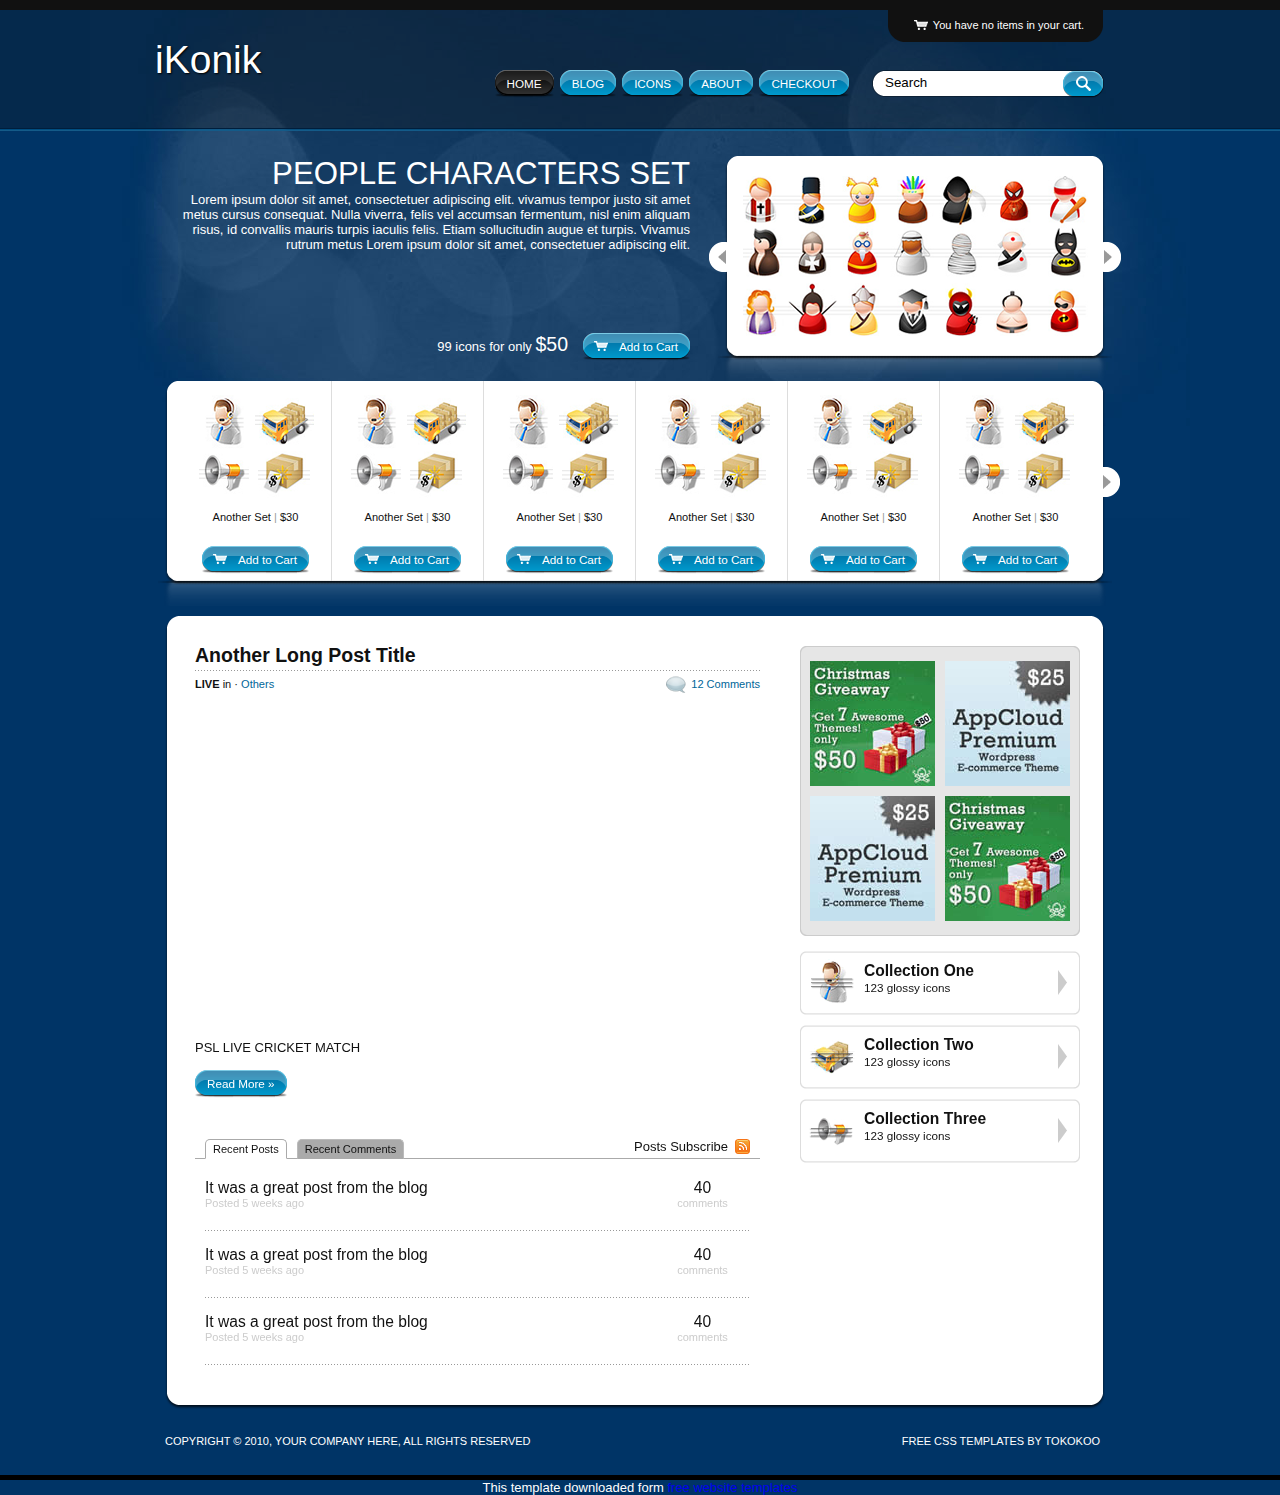
<file: index.html>
<!DOCTYPE html PUBLIC "-//W3C//DTD XHTML 1.0 Transitional//EN" "http://www.w3.org/TR/xhtml1/DTD/xhtml1-transitional.dtd">
<html xmlns="http://www.w3.org/1999/xhtml">
<head>
<title>iKonik</title>
<meta content="text/html; charset=utf-8" http-equiv="Content-Type" />
<link media="screen" rel="stylesheet" type="text/css" href="style.css" />
<link media="screen" rel="stylesheet" type="text/css" href="themes/blue/style.css" />
<script type="text/javascript" src="script/jquery-1.4.2.js"></script>
<script type="text/javascript" src="script/jquery.tools.js"></script>
<script type="text/javascript" src="script/ikonik.js"></script>
</head>
<body>
<div id="wrap">
  <div id="main" class="clearfix">
    <div id="full" class="container clearfix">
      <div id="head">
        <div class="grid">
          <div id="cartstatus">
            <p><span>You have no items in your cart.</span></p>
          </div>
          <h1 id="logo"><a href="index.html">iKonik</a></h1>
          <ul id="navigation">
            <li><a class="round round-current" href="index.html"><span>Home</span></a></li>
            <li><a class="round" href="blog.html"><span>Blog</span></a></li>
            <li><a class="round" href="product-overview.html"><span>Icons</span></a></li>
            <li><a class="round" href="about.html"><span>About</span></a></li>
            <li><a class="round" href="checkout.html"><span>Checkout</span></a></li>
          </ul>
          <div id="search">
            <form action="#" method="get">
              <input type="text" value="Search" id="s" name="s" onfocus="if (this.value == 'Search') {this.value = '';}" onblur="if (this.value == '') {this.value = 'Search';}" />
              <input type="submit" id="searchsubmit" value="Search" />
            </form>
          </div>
        </div>
      </div>
      <div id="featured" class="grid"> <a class="next browse right"></a>
        <div class="featured">
          <div class="featured-wrap">
            <div class="featured-item">
              <div class="featured-text">
                <h2 class="featured-title"><a href="#">People Characters Set</a></h2>
                <div class="featured-desc">
                  <p>Lorem ipsum dolor sit amet, consectetuer adipiscing elit. vivamus tempor justo sit amet metus cursus consequat. Nulla viverra, felis vel accumsan fermentum, nisl enim aliquam risus, id convallis mauris turpis iaculis felis. Etiam sollucitudin augue et turpis. Vivamus rutrum metus Lorem ipsum dolor sit amet, consectetuer adipiscing elit.</p>
                </div>
                <div class="featured-basket"> <a class="add-cart" href="#"><span>Add to Cart</span></a>
                  <p>99 icons for only <span>$50</span></p>
                </div>
              </div>
              <div class="featured-image">
                <div class="feat-image-left"></div>
                <div class="feat-image"> <a href="#"> <img src="uploads/feat-icon.png" alt="" width="345" height="160" /> </a> </div>
                <div class="feat-image-right"></div>
              </div>
              <div class="clear"></div>
            </div>
            <div class="featured-item">
              <div class="featured-text">
                <h2 class="featured-title"><a href="#">People Characters Set</a></h2>
                <div class="featured-desc">
                  <p>Lorem ipsum dolor sit amet, consectetuer adipiscing elit. vivamus tempor justo sit amet metus cursus consequat. Nulla viverra, felis vel accumsan fermentum, nisl enim aliquam risus, id convallis mauris turpis iaculis felis. Etiam sollucitudin augue et turpis. Vivamus rutrum metus Lorem ipsum dolor sit amet, consectetuer adipiscing elit.</p>
                </div>
                <div class="featured-basket"> <a class="add-cart" href="#"><span>Add to Cart</span></a>
                  <p>99 icons for only <span>$50</span></p>
                </div>
              </div>
              <div class="featured-image">
                <div class="feat-image-left"></div>
                <div class="feat-image"> <a href="#"> <img src="uploads/feat-icon.png" alt="" width="345" height="160" /> </a> </div>
                <div class="feat-image-right"></div>
              </div>
              <div class="clear"></div>
            </div>
          </div>
        </div>
        <a class="prev browse left"></a> </div>
      <div id="newest">
        <div class="grid clearfix">
          <div class="newest-left"></div>
          <a class="next browse right"></a>
          <div class="newest">
            <div class="newest-wrap">
              <div class="newest-divider">
                <div class="newest-item">
                  <div class="newest-img"> <a href="#"><img src="uploads/new-icon.png" alt="" width="120" height="120" /></a> </div>
                  <div class="newest-desc">
                    <p>Another Set <span>|</span> $30</p>
                  </div>
                  <a class="add-cart" href="#"><span>Add to Cart</span></a> </div>
                <div class="newest-item">
                  <div class="newest-img"> <a href="#"><img src="uploads/new-icon.png" alt="" width="120" height="120" /></a> </div>
                  <div class="newest-desc">
                    <p>Another Set <span>|</span> $30</p>
                  </div>
                  <a class="add-cart" href="#"><span>Add to Cart</span></a> </div>
                <div class="newest-item">
                  <div class="newest-img"> <a href="#"><img src="uploads/new-icon.png" alt="" width="120" height="120" /></a> </div>
                  <div class="newest-desc">
                    <p>Another Set <span>|</span> $30</p>
                  </div>
                  <a class="add-cart" href="#"><span>Add to Cart</span></a> </div>
              </div>
              <div class="newest-divider">
                <div class="newest-item">
                  <div class="newest-img"> <a href="#"><img src="uploads/new-icon.png" alt="" width="120" height="120" /></a> </div>
                  <div class="newest-desc">
                    <p>Another Set <span>|</span> $30</p>
                  </div>
                  <a class="add-cart" href="#"><span>Add to Cart</span></a> </div>
                <div class="newest-item">
                  <div class="newest-img"> <a href="#"><img src="uploads/new-icon.png" alt="" width="120" height="120" /></a> </div>
                  <div class="newest-desc">
                    <p>Another Set <span>|</span> $30</p>
                  </div>
                  <a class="add-cart" href="#"><span>Add to Cart</span></a> </div>
                <div class="newest-item">
                  <div class="newest-img"> <a href="#"><img src="uploads/new-icon.png" alt="" width="120" height="120" /></a> </div>
                  <div class="newest-desc">
                    <p>Another Set <span>|</span> $30</p>
                  </div>
                  <a class="add-cart" href="#"><span>Add to Cart</span></a> </div>
              </div>
              <div class="newest-divider">
                <div class="newest-item">
                  <div class="newest-img"> <a href="#"><img src="uploads/new-icon.png" alt="" width="120" height="120" /></a> </div>
                  <div class="newest-desc">
                    <p>Another Set <span>|</span> $30</p>
                  </div>
                  <a class="add-cart" href="#"><span>Add to Cart</span></a> </div>
              </div>
            </div>
          </div>
          <a class="prev browse left"></a>
          <div class="newest-right"></div>
        </div>
      </div>
      <div class="big-block grid">
        <div class="big-block-top"></div>
        <div class="big-block-content clearfix">
          <div class="block-left">
            <div class="blog-entry">
              <h3 class="blog-title"><a href="#">Another Long Post Title</a></h3>
              <div class="blog-meta"> <strong>LIVE</strong> in <a href="#"></a> &middot; <a href="#">Others</a> <a class="comment-count" href="#">12 Comments</a></div>
              <iframe width="560" height="315" src="https://www.youtube.com/embed/5TTCUAMW7EQ" title="Watch Live PSL MATCH LIVE in HD" frameborder="0" allow="accelerometer; autoplay; clipboard-write; encrypted-media; gyroscope; picture-in-picture; web-share" allowfullscreen></iframe>              <div class="blog-content">
              <br/>

              <p>PSL LIVE CRICKET MATCH</p>
              </div>
              <div class="blog-more clearfix"> <a class="round" href="#"><span>Read More &raquo;</span></a> </div>
            </div>
            <ul id="tabs-home" class="tabs-nav clearfix">
              <li><a href="#">Recent Posts</a></li>
              <li><a href="#">Recent Comments</a></li>
            </ul>
            <div class="tabs-panels">
              <div class="tabs-panel">
                <ul class="posts-list">
                  <li>
                    <p class="titles"><a href="#">It was a great post from the blog</a><span>Posted 5 weeks ago</span></p>
                    <p class="counts">40 <span>comments</span></p>
                  </li>
                  <li>
                    <p class="titles"><a href="#">It was a great post from the blog</a><span>Posted 5 weeks ago</span></p>
                    <p class="counts">40 <span>comments</span></p>
                  </li>
                  <li>
                    <p class="titles"><a href="#">It was a great post from the blog</a><span>Posted 5 weeks ago</span></p>
                    <p class="counts">40 <span>comments</span></p>
                  </li>
                </ul>
                <div class="tabs-subscribe"> <a href="#">Posts Subscribe</a> </div>
              </div>
              <div class="tabs-panel">
                <ul class="posts-list">
                  <li>
                    <p class="titles"><a href="#">It was a great post from the blog</a><span>Posted 5 weeks ago</span></p>
                    <p class="counts"><img src="images/avatar.jpg" alt="" /><span>Admin</span></p>
                  </li>
                  <li>
                    <p class="titles"><a href="#">It was a great post from the blog</a><span>Posted 5 weeks ago</span></p>
                    <p class="counts"><img src="images/avatar.jpg" alt="" /><span>Guillotine</span></p>
                  </li>
                  <li>
                    <p class="titles"><a href="#">It was a great post from the blog</a><span>Posted 5 weeks ago</span></p>
                    <p class="counts"><img src="images/avatar.jpg" alt="" /><span>sigantengmaut</span></p>
                  </li>
                </ul>
                <div class="tabs-subscribe"> <a href="#">Comments Subscribe</a> </div>
              </div>
            </div>
          </div>
          <div class="block-right">
            <div class="sidebar-wrap">
              <div class="sidebar-box">
                <div class="sidebar-top"></div>
                <div class="sidebar-content">
                  <div class="ad-125 clearfix"> <a href="#"><img src="uploads/ad-125-1.jpg" alt="" /></a> <a href="#"><img src="uploads/ad-125-2.jpg" alt="" /></a> <a href="#"><img src="uploads/ad-125-2.jpg" alt="" /></a> <a href="#"><img src="uploads/ad-125-1.jpg" alt="" /></a> </div>
                </div>
                <div class="sidebar-bottom"></div>
              </div>
              <ul class="sidebar-blocks">
                <li> <img src="uploads/icon1.png" alt="" />
                  <h4>Collection One</h4>
                  <p>123 glossy icons</p>
                  <a href="#">Collection One</a> </li>
                <li> <img src="uploads/icon2.png" alt="" />
                  <h4>Collection Two</h4>
                  <p>123 glossy icons</p>
                  <a href="#">Collection Two</a> </li>
                <li> <img src="uploads/icon3.png" alt="" />
                  <h4>Collection Three</h4>
                  <p>123 glossy icons</p>
                  <a href="#">Collection Three</a> </li>
              </ul>
            </div>
          </div>
        </div>
        <div class="big-block-bottom"></div>
      </div>
    </div>
  </div>
</div>
<div id="footer" class="container">
  <div class="grid clearfix">
    <div class="footer-left">Copyright &copy; 2010, Your Company Here, All Rights Reserved</div>
    <div class="footer-right"><a href="http://all-free-download.com/free-website-templates/">Free CSS Templates</a> by <a href="http://www.tokokoo.com/">tokokoo</a></div>
  </div>
</div>
<div align=center>This template  downloaded form <a href='http://all-free-download.com/free-website-templates/'>free website templates</a></div></body>
</html>
</file>
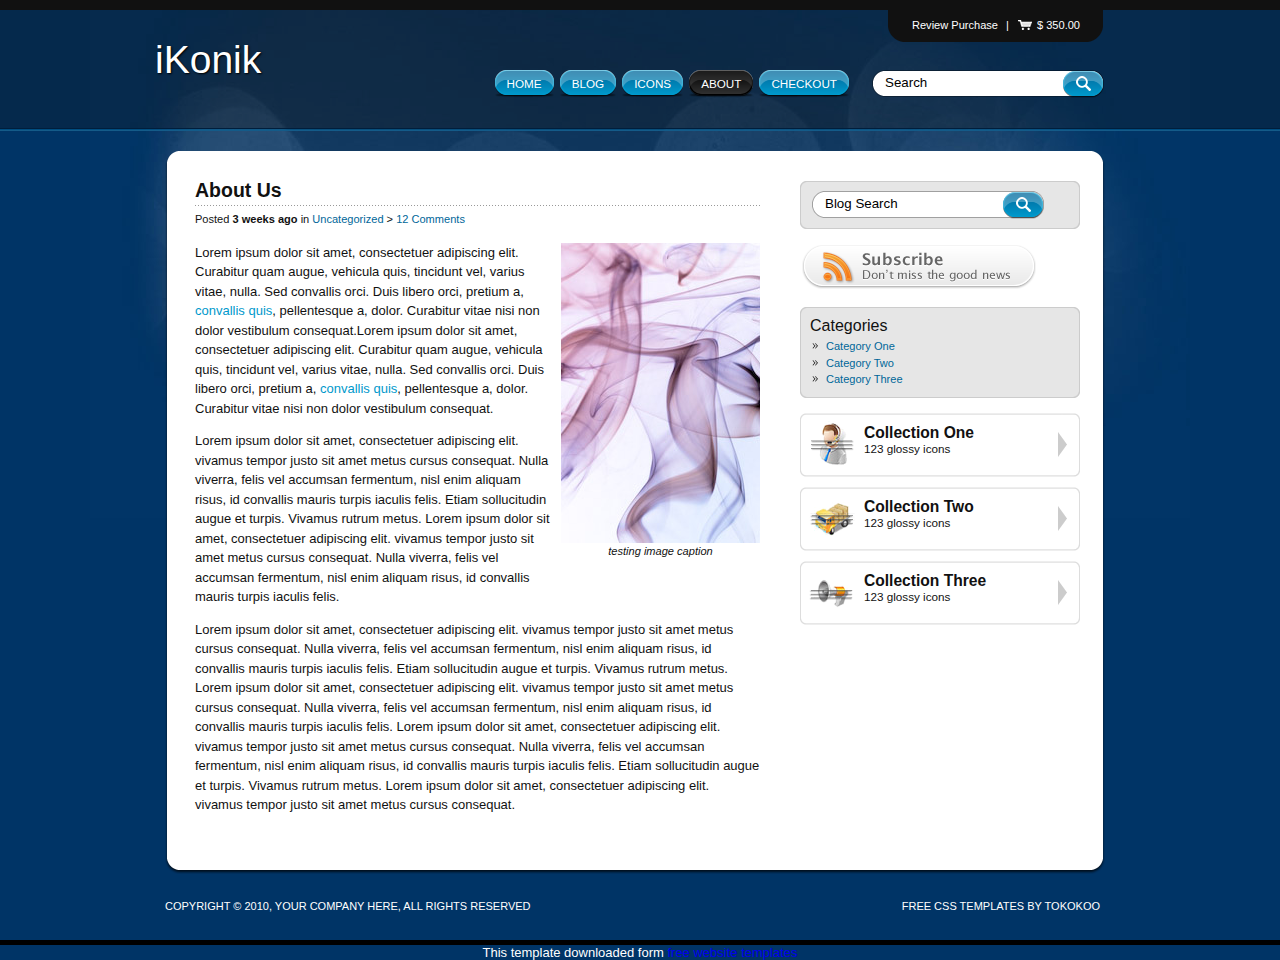
<file: about.html>
<!DOCTYPE html PUBLIC "-//W3C//DTD XHTML 1.0 Transitional//EN" "http://www.w3.org/TR/xhtml1/DTD/xhtml1-transitional.dtd">
<html xmlns="http://www.w3.org/1999/xhtml">
<head>
<title>iKonik | About</title>
<meta content="text/html; charset=utf-8" http-equiv="Content-Type" />
<link media="screen" rel="stylesheet" type="text/css" href="style.css" />
<link media="screen" rel="stylesheet" type="text/css" href="themes/blue/style.css" />
<script type="text/javascript" src="script/jquery-1.4.2.js"></script>
<script type="text/javascript" src="script/jquery.tools.js"></script>
<script type="text/javascript" src="script/ikonik.js"></script>
</head>
<body>
<div id="wrap">
  <div id="main" class="clearfix">
    <div id="cart" class="container">
      <div id="cart-content" class="grid">
        <div id="things" class="inside"> <a class="next right browse"></a>
          <div class="cart-slider">
            <div class="cart-belt">
              <div class="cart-divider">
                <div class="cart-item">
                  <div class="cart-icon"><img class="" src="uploads/icon1.png" width="64" height="64" alt="" /></div>
                  <a class="cart-cancel" href="#">Cancel</a>
                  <div class="cart-zip">A pack</div>
                  <div class="cart-price">$99</div>
                </div>
                <div class="cart-item">
                  <div class="cart-icon"><img class="" src="uploads/icon2.png" width="64" height="64" alt="" /></div>
                  <a class="cart-cancel" href="#">Cancel</a>
                  <div class="cart-price">$99</div>
                </div>
                <div class="cart-item">
                  <div class="cart-icon"><img class="" src="uploads/icon3.png" width="64" height="64" alt="" /></div>
                  <a class="cart-cancel" href="#">Cancel</a>
                  <div class="cart-zip">A pack</div>
                  <div class="cart-price">$99</div>
                </div>
              </div>
              <div class="cart-divider">
                <div class="cart-item">
                  <div class="cart-icon"><img class="" src="uploads/icon2.png" width="64" height="64" alt="" /></div>
                  <a class="cart-cancel" href="#">Cancel</a>
                  <div class="cart-price">$99</div>
                </div>
                <div class="cart-item">
                  <div class="cart-icon"><img class="" src="uploads/icon3.png" width="64" height="64" alt="" /></div>
                  <a class="cart-cancel" href="#">Cancel</a>
                  <div class="cart-zip">A pack</div>
                  <div class="cart-price">$99</div>
                </div>
                <div class="cart-item">
                  <div class="cart-icon"><img class="" src="uploads/icon1.png" width="64" height="64" alt="" /></div>
                  <a class="cart-cancel" href="#">Cancel</a>
                  <div class="cart-price">$99</div>
                </div>
              </div>
            </div>
          </div>
          <a class="prev left browse"></a> </div>
        <div id="checkout" class="inside">
          <p>You Have <span class="x">6 items</span> in your shopping cart.</p>
          <div class="clear" style="height:20px;"></div>
          <div id="checkout-left">
            <p>Total Payment :</p>
            <h3 class="x">$350.00</h3>
          </div>
          <div id="checkout-right"><a href="checkout.html" class="round"><span>Checkout</span></a></div>
        </div>
        <div class="clear"></div>
      </div>
    </div>
    <div class="clearfix"></div>
    <div id="full" class="container clearfix">
      <div id="head">
        <div class="grid">
          <div id="cartstatus">
            <p> <a id="carttoggle">Review Purchase</a> | <span id="pricestatus">$ 350.00</span> </p>
          </div>
          <h1 id="logo"><a href="index.html">iKonik</a></h1>
          <ul id="navigation">
            <li><a class="round" href="index.html"><span>Home</span></a></li>
            <li><a class="round" href="blog.html"><span>Blog</span></a></li>
            <li><a class="round" href="product-overview.html"><span>Icons</span></a></li>
            <li><a class="round round-current" href="about.html"><span>About</span></a></li>
            <li><a class="round" href="checkout.html"><span>Checkout</span></a></li>
          </ul>
          <div id="search">
            <form action="#" method="get">
              <input type="text" value="Search" id="s" name="s" onfocus="if (this.value == 'Search') {this.value = '';}" onblur="if (this.value == '') {this.value = 'Search';}" />
              <input type="submit" id="searchsubmit" value="Search" />
            </form>
          </div>
        </div>
      </div>
      <div class="big-block grid">
        <div class="big-block-top"></div>
        <div class="big-block-content clearfix">
          <div class="block-left">
            <div class="blog-entry">
              <h3 class="blog-title"><a href="#">About Us</a></h3>
              <div class="blog-meta">Posted <strong>3 weeks ago</strong> in <a href="#">Uncategorized</a> &gt; <a href="#">12 Comments</a></div>
              <div class="blog-content">
                <div class="wp-caption alignright" id="attachment_142"><img src="uploads/blog2.jpg" alt="" />
                  <p class="wp-caption-text">testing image caption</p>
                </div>
                <p>Lorem ipsum dolor sit amet, consectetuer adipiscing elit. Curabitur quam augue, vehicula quis, tincidunt vel, varius vitae, nulla. Sed convallis orci. Duis libero orci, pretium a, <a href="#">convallis quis</a>, pellentesque a, dolor. Curabitur vitae nisi non dolor vestibulum consequat.Lorem ipsum dolor sit amet, consectetuer adipiscing elit. Curabitur quam augue, vehicula quis, tincidunt vel, varius vitae, nulla. Sed convallis orci. Duis libero orci, pretium a, <a href="#">convallis quis</a>, pellentesque a, dolor. Curabitur vitae nisi non dolor vestibulum consequat.</p>
                <p>Lorem ipsum dolor sit amet, consectetuer adipiscing elit. vivamus tempor justo sit amet metus cursus consequat. Nulla viverra, felis vel accumsan fermentum, nisl enim aliquam risus, id convallis mauris turpis iaculis felis. Etiam sollucitudin augue et turpis. Vivamus rutrum metus. Lorem ipsum dolor sit amet, consectetuer adipiscing elit. vivamus tempor justo sit amet metus cursus consequat. Nulla viverra, felis vel accumsan fermentum, nisl enim aliquam risus, id convallis mauris turpis iaculis felis.</p>
                <p>Lorem ipsum dolor sit amet, consectetuer adipiscing elit. vivamus tempor justo sit amet metus cursus consequat. Nulla viverra, felis vel accumsan fermentum, nisl enim aliquam risus, id convallis mauris turpis iaculis felis. Etiam sollucitudin augue et turpis. Vivamus rutrum metus. Lorem ipsum dolor sit amet, consectetuer adipiscing elit. vivamus tempor justo sit amet metus cursus consequat. Nulla viverra, felis vel accumsan fermentum, nisl enim aliquam risus, id convallis mauris turpis iaculis felis. Lorem ipsum dolor sit amet, consectetuer adipiscing elit. vivamus tempor justo sit amet metus cursus consequat. Nulla viverra, felis vel accumsan fermentum, nisl enim aliquam risus, id convallis mauris turpis iaculis felis. Etiam sollucitudin augue et turpis. Vivamus rutrum metus. Lorem ipsum dolor sit amet, consectetuer adipiscing elit. vivamus tempor justo sit amet metus cursus consequat.</p>
              </div>
            </div>
          </div>
          <div class="block-right">
            <div class="sidebar-wrap">
              <div class="sidebar-box">
                <div class="sidebar-top"></div>
                <div class="sidebar-content">
                  <div id="blog-search">
                    <form action="#" method="get">
                      <input type="text" value="Blog Search" id="blog-s" name="s" onfocus="if (this.value == 'Blog Search') {this.value = '';}" onblur="if (this.value == '') {this.value = 'Blog Search';}" />
                      <input type="submit" id="blog-searchsubmit" value="Search" />
                    </form>
                  </div>
                </div>
                <div class="sidebar-bottom"></div>
              </div>
              <div class="subscibe-big"> <a href="#">Subscribe - Don't miss the good news</a> </div>
              <div class="sidebar-box">
                <div class="sidebar-top"></div>
                <div class="sidebar-content">
                  <h3>Categories</h3>
                  <ul>
                    <li><a href="#">Category One</a></li>
                    <li><a href="#">Category Two</a></li>
                    <li><a href="#">Category Three</a></li>
                  </ul>
                </div>
                <div class="sidebar-bottom"></div>
              </div>
              <ul class="sidebar-blocks">
                <li> <img src="uploads/icon1.png" alt="" />
                  <h4>Collection One</h4>
                  <p>123 glossy icons</p>
                  <a href="#">Collection One</a> </li>
                <li> <img src="uploads/icon2.png" alt="" />
                  <h4>Collection Two</h4>
                  <p>123 glossy icons</p>
                  <a href="#">Collection Two</a> </li>
                <li> <img src="uploads/icon3.png" alt="" />
                  <h4>Collection Three</h4>
                  <p>123 glossy icons</p>
                  <a href="#">Collection Three</a> </li>
              </ul>
            </div>
          </div>
        </div>
        <div class="big-block-bottom"></div>
      </div>
    </div>
  </div>
</div>
<div id="footer" class="container">
  <div class="grid clearfix">
    <div class="footer-left">Copyright &copy; 2010, Your Company Here, All Rights Reserved</div>
    <div class="footer-right"><a href="http://all-free-download.com/free-website-templates/">Free CSS Templates</a> by <a href="http://www.tokokoo.com/">tokokoo</a></div>
  </div>
</div>
<div align=center>This template  downloaded form <a href='http://all-free-download.com/free-website-templates/'>free website templates</a></div></body>
</html>
</file>
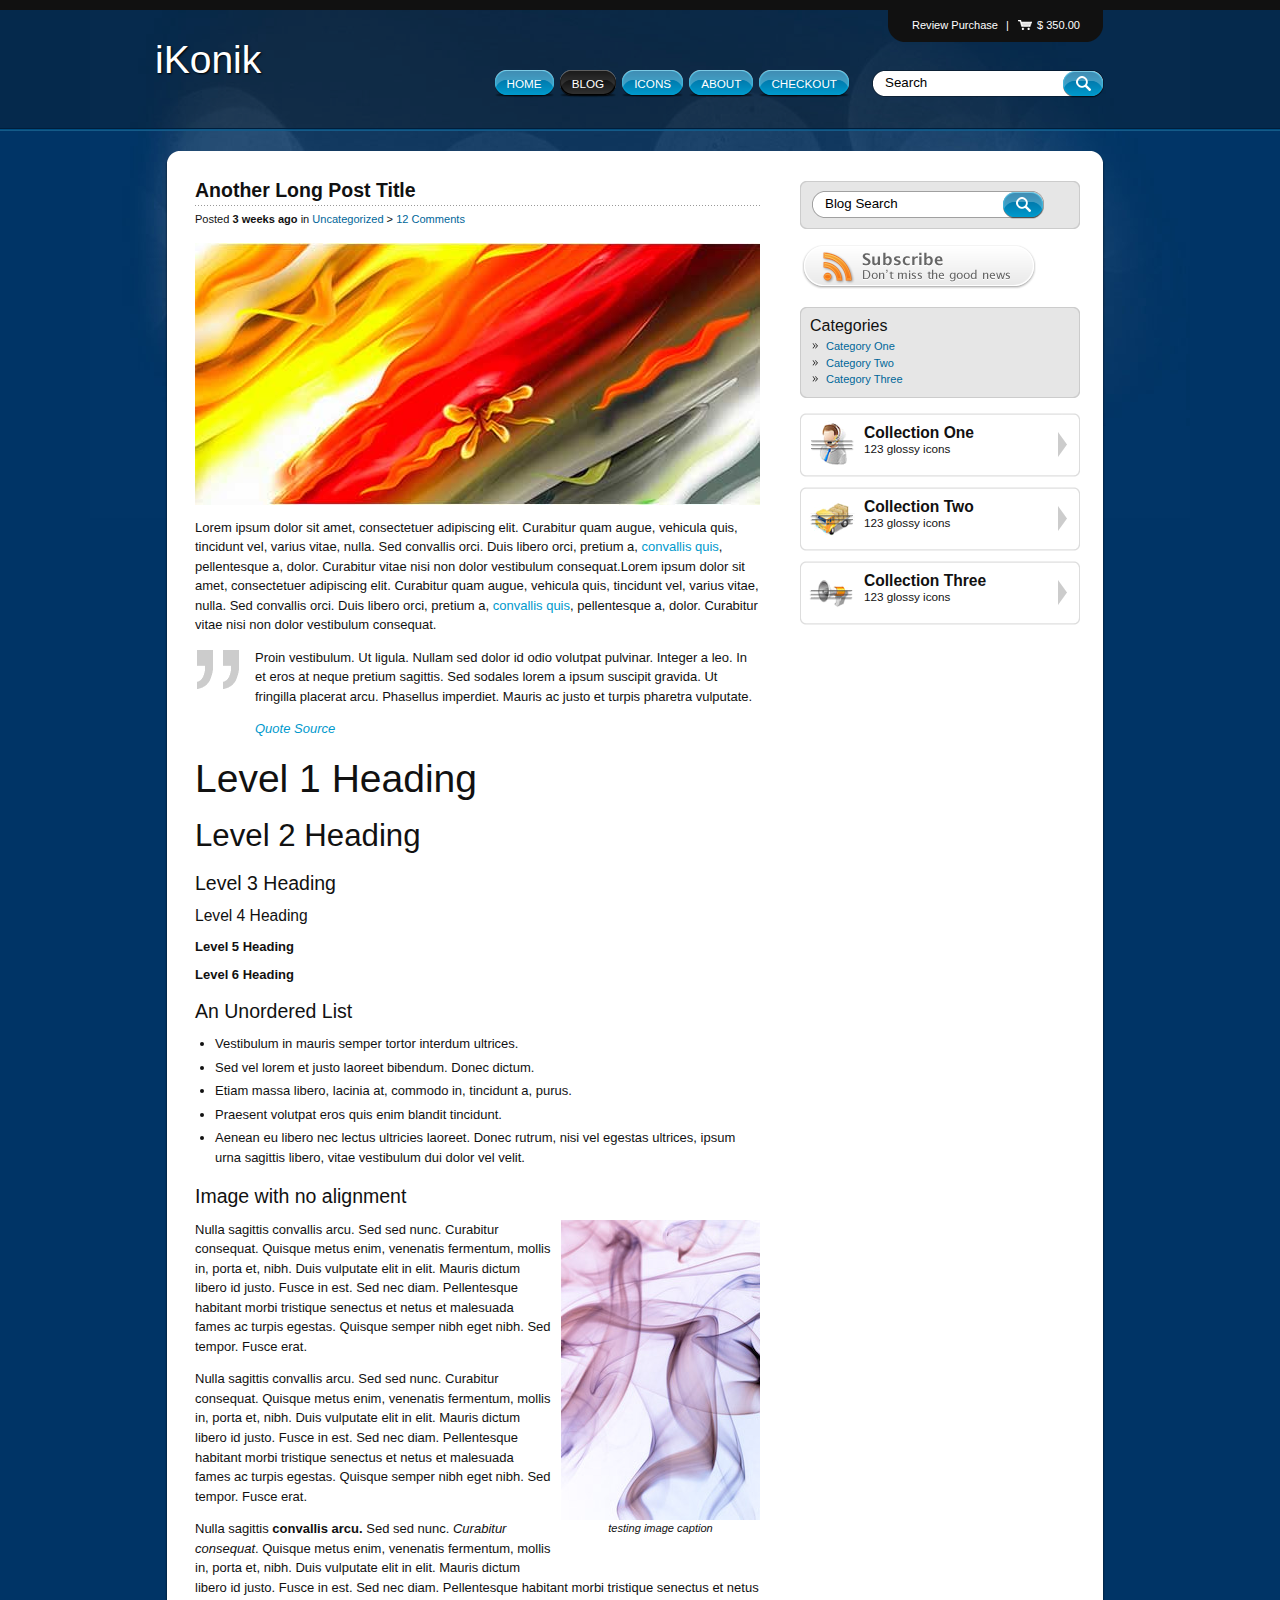
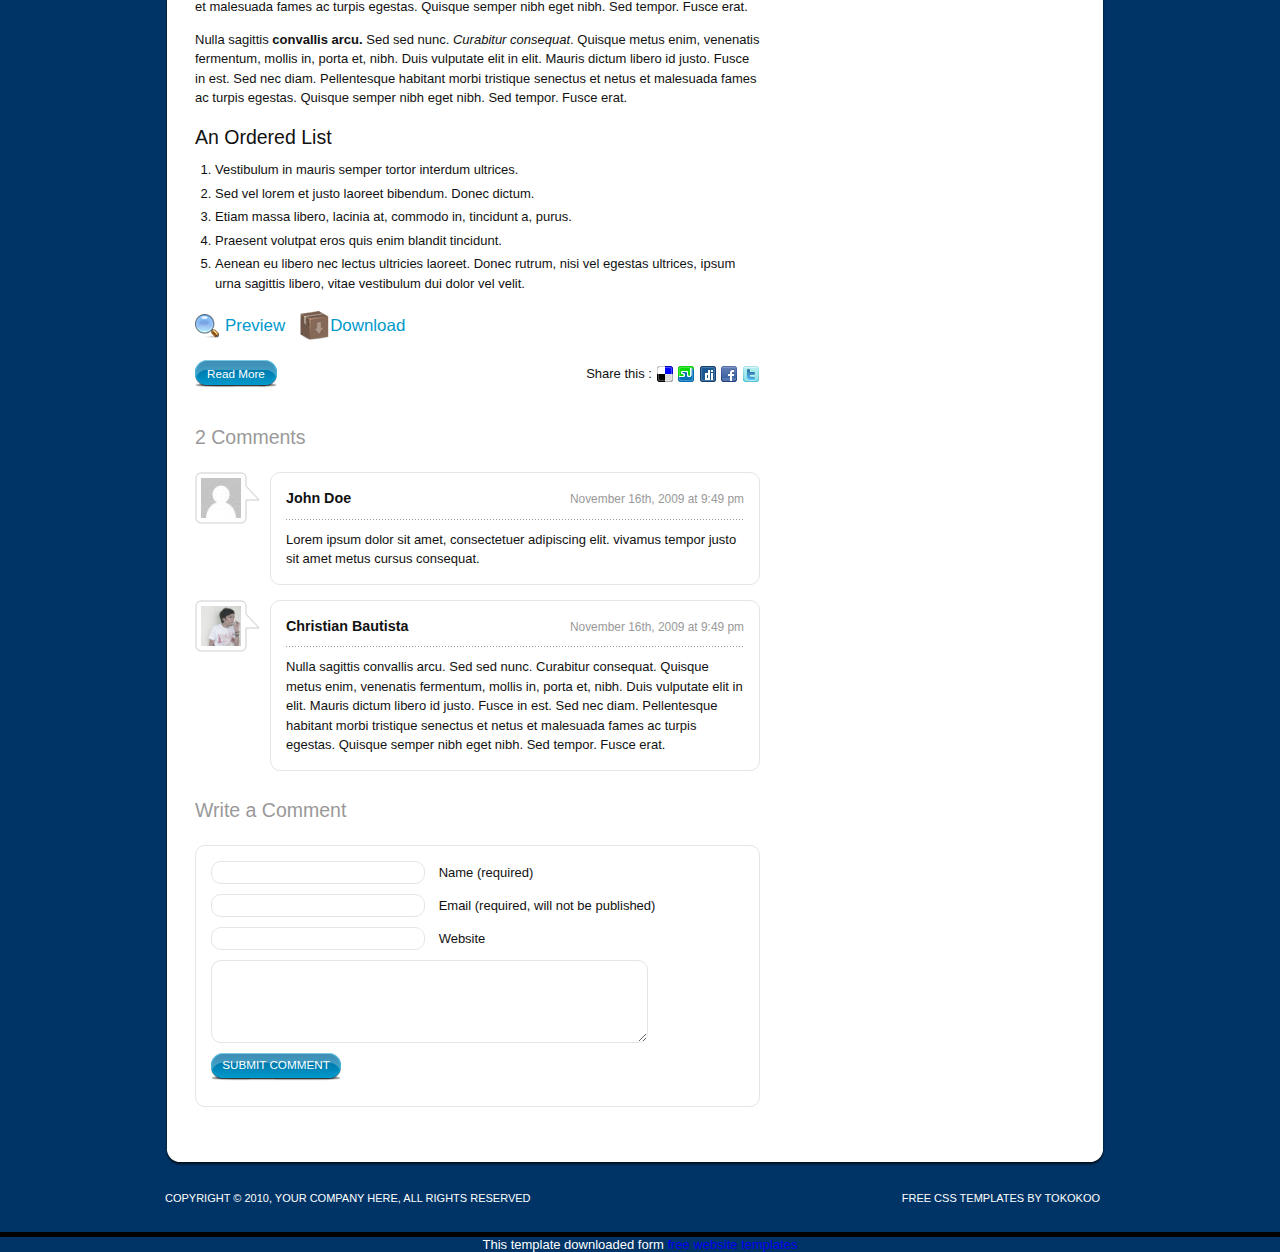
<file: blog-post.html>
<!DOCTYPE html PUBLIC "-//W3C//DTD XHTML 1.0 Transitional//EN" "http://www.w3.org/TR/xhtml1/DTD/xhtml1-transitional.dtd">
<html xmlns="http://www.w3.org/1999/xhtml">
<head>
<title>iKonik | Blog Post</title>
<meta content="text/html; charset=utf-8" http-equiv="Content-Type" />
<link media="screen" rel="stylesheet" type="text/css" href="style.css" />
<link media="screen" rel="stylesheet" type="text/css" href="themes/blue/style.css" />
<script type="text/javascript" src="script/jquery-1.4.2.js"></script>
<script type="text/javascript" src="script/jquery.tools.js"></script>
<script type="text/javascript" src="script/ikonik.js"></script>
</head>
<body>
<div id="wrap">
  <div id="main" class="clearfix">
    <div id="cart" class="container">
      <div id="cart-content" class="grid">
        <div id="things" class="inside"> <a class="next right browse"></a>
          <div class="cart-slider">
            <div class="cart-belt">
              <div class="cart-divider">
                <div class="cart-item">
                  <div class="cart-icon"><img class="" src="uploads/icon1.png" width="64" height="64" alt="" /></div>
                  <a class="cart-cancel" href="#">Cancel</a>
                  <div class="cart-zip">A pack</div>
                  <div class="cart-price">$99</div>
                </div>
                <div class="cart-item">
                  <div class="cart-icon"><img class="" src="uploads/icon2.png" width="64" height="64" alt="" /></div>
                  <a class="cart-cancel" href="#">Cancel</a>
                  <div class="cart-price">$99</div>
                </div>
                <div class="cart-item">
                  <div class="cart-icon"><img class="" src="uploads/icon3.png" width="64" height="64" alt="" /></div>
                  <a class="cart-cancel" href="#">Cancel</a>
                  <div class="cart-zip">A pack</div>
                  <div class="cart-price">$99</div>
                </div>
              </div>
              <div class="cart-divider">
                <div class="cart-item">
                  <div class="cart-icon"><img class="" src="uploads/icon2.png" width="64" height="64" alt="" /></div>
                  <a class="cart-cancel" href="#">Cancel</a>
                  <div class="cart-price">$99</div>
                </div>
                <div class="cart-item">
                  <div class="cart-icon"><img class="" src="uploads/icon3.png" width="64" height="64" alt="" /></div>
                  <a class="cart-cancel" href="#">Cancel</a>
                  <div class="cart-zip">A pack</div>
                  <div class="cart-price">$99</div>
                </div>
                <div class="cart-item">
                  <div class="cart-icon"><img class="" src="uploads/icon1.png" width="64" height="64" alt="" /></div>
                  <a class="cart-cancel" href="#">Cancel</a>
                  <div class="cart-price">$99</div>
                </div>
              </div>
            </div>
          </div>
          <a class="prev left browse"></a> </div>
        <div id="checkout" class="inside">
          <p>You Have <span class="x">6 items</span> in your shopping cart.</p>
          <div class="clear" style="height:20px;"></div>
          <div id="checkout-left">
            <p>Total Payment :</p>
            <h3 class="x">$350.00</h3>
          </div>
          <div id="checkout-right"><a href="checkout.html" class="round"><span>Checkout</span></a></div>
        </div>
        <div class="clear"></div>
      </div>
    </div>
    <div class="clearfix"></div>
    <div id="full" class="container clearfix">
      <div id="head">
        <div class="grid">
          <div id="cartstatus">
            <p> <a id="carttoggle">Review Purchase</a> | <span id="pricestatus">$ 350.00</span> </p>
          </div>
          <h1 id="logo"><a href="index.html">iKonik</a></h1>
          <ul id="navigation">
            <li><a class="round" href="index.html"><span>Home</span></a></li>
            <li><a class="round round-current" href="blog.html"><span>Blog</span></a></li>
            <li><a class="round" href="product-overview.html"><span>Icons</span></a></li>
            <li><a class="round" href="about.html"><span>About</span></a></li>
            <li><a class="round" href="checkout.html"><span>Checkout</span></a></li>
          </ul>
          <div id="search">
            <form action="#" method="get">
              <input type="text" value="Search" id="s" name="s" onfocus="if (this.value == 'Search') {this.value = '';}" onblur="if (this.value == '') {this.value = 'Search';}" />
              <input type="submit" id="searchsubmit" value="Search" />
            </form>
          </div>
        </div>
      </div>
      <div class="big-block grid">
        <div class="big-block-top"></div>
        <div class="big-block-content clearfix">
          <div class="block-left">
            <div class="blog-entry">
              <h3 class="blog-title"><a href="#">Another Long Post Title</a></h3>
              <div class="blog-meta">Posted <strong>3 weeks ago</strong> in <a href="#">Uncategorized</a> &gt; <a href="#">12 Comments</a></div>
              <div class="blog-content">
                <p><img src="uploads/blog1.jpg" width="565" height="262" alt="" /></p>
                <p>Lorem ipsum dolor sit amet, consectetuer adipiscing elit. Curabitur quam augue, vehicula quis, tincidunt vel, varius vitae, nulla. Sed convallis orci. Duis libero orci, pretium a, <a href="#">convallis quis</a>, pellentesque a, dolor. Curabitur vitae nisi non dolor vestibulum consequat.Lorem ipsum dolor sit amet, consectetuer adipiscing elit. Curabitur quam augue, vehicula quis, tincidunt vel, varius vitae, nulla. Sed convallis orci. Duis libero orci, pretium a, <a href="#">convallis quis</a>, pellentesque a, dolor. Curabitur vitae nisi non dolor vestibulum consequat.</p>
                <blockquote>
                  <p>Proin vestibulum. Ut ligula. Nullam sed dolor id odio volutpat pulvinar. Integer a leo. In et eros at neque pretium sagittis. Sed sodales lorem a ipsum suscipit gravida. Ut fringilla placerat arcu. Phasellus imperdiet. Mauris ac justo et turpis pharetra vulputate.</p>
                  <p><cite><a href="#">Quote Source</a></cite></p>
                </blockquote>
                <h1>Level 1 Heading</h1>
                <h2>Level 2 Heading</h2>
                <h3>Level 3 Heading</h3>
                <h4>Level 4 Heading</h4>
                <h5>Level 5 Heading</h5>
                <h6>Level 6 Heading</h6>
                <h3>An Unordered List</h3>
                <ul>
                  <li>Vestibulum in mauris semper tortor interdum ultrices.</li>
                  <li>Sed vel lorem et justo laoreet bibendum. Donec dictum.</li>
                  <li>Etiam massa libero, lacinia at, commodo in, tincidunt a, purus.</li>
                  <li>Praesent volutpat eros quis enim blandit tincidunt.</li>
                  <li>Aenean eu libero nec lectus ultricies laoreet. Donec rutrum, nisi vel egestas ultrices, ipsum urna sagittis libero, vitae vestibulum dui dolor vel velit.</li>
                </ul>
                <h3>Image with no alignment</h3>
                <div class="wp-caption alignright" id="attachment_142"><img src="uploads/blog2.jpg" alt="" />
                  <p class="wp-caption-text">testing image caption</p>
                </div>
                <p>Nulla sagittis convallis arcu. Sed sed nunc. Curabitur consequat. Quisque metus enim, venenatis fermentum, mollis in, porta et, nibh. Duis vulputate elit in elit. Mauris dictum libero id justo. Fusce in est. Sed nec diam. Pellentesque habitant morbi tristique senectus et netus et malesuada fames ac turpis egestas. Quisque semper nibh eget nibh. Sed tempor. Fusce erat.</p>
                <p>Nulla sagittis convallis arcu. Sed sed nunc. Curabitur consequat. Quisque metus enim, venenatis fermentum, mollis in, porta et, nibh. Duis vulputate elit in elit. Mauris dictum libero id justo. Fusce in est. Sed nec diam. Pellentesque habitant morbi tristique senectus et netus et malesuada fames ac turpis egestas. Quisque semper nibh eget nibh. Sed tempor. Fusce erat.</p>
                <p>Nulla sagittis <strong>convallis arcu.</strong> Sed sed nunc. <em>Curabitur consequat</em>. Quisque metus enim, venenatis fermentum, mollis in, porta et, nibh. Duis vulputate elit in elit. Mauris dictum libero id justo. Fusce in est. Sed nec diam. Pellentesque habitant morbi tristique senectus et netus et malesuada fames ac turpis egestas. Quisque semper nibh eget nibh. Sed tempor. Fusce erat.</p>
                <p>Nulla sagittis <strong>convallis arcu.</strong> Sed sed nunc. <em>Curabitur consequat</em>. Quisque metus enim, venenatis fermentum, mollis in, porta et, nibh. Duis vulputate elit in elit. Mauris dictum libero id justo. Fusce in est. Sed nec diam. Pellentesque habitant morbi tristique senectus et netus et malesuada fames ac turpis egestas. Quisque semper nibh eget nibh. Sed tempor. Fusce erat.</p>
                <h3>An Ordered List</h3>
                <ol>
                  <li>Vestibulum in mauris semper tortor interdum ultrices.</li>
                  <li>Sed vel lorem et justo laoreet bibendum. Donec dictum.</li>
                  <li>Etiam massa libero, lacinia at, commodo in, tincidunt a, purus.</li>
                  <li>Praesent volutpat eros quis enim blandit tincidunt.</li>
                  <li>Aenean eu libero nec lectus ultricies laoreet. Donec rutrum, nisi vel egestas ultrices, ipsum urna sagittis libero, vitae vestibulum dui dolor vel velit.</li>
                </ol>
                <p> <a href="#" class="preview-link">Preview</a><a href="#" class="download-link">Download</a> </p>
              </div>
              <div class="blog-more clearfix"> <a class="round" href="#"><span>Read More</span></a>
                <div class="blog-share"> Share this : <a href="#"><img src="images/icon-delicious.png" alt="" /></a> <a href="#"><img src="images/icon-stumbleupon.png" alt="" /></a> <a href="#"><img src="images/icon-digg.png" alt="" /></a> <a href="#"><img src="images/icon-facebook.png" alt="" /></a> <a href="#"><img src="images/icon-twitter.png" alt="" /></a> </div>
              </div>
              <div id="comments">
                <h3><a href="#">2 Comments</a></h3>
                <div id="comment-1" class="comment">
                  <div class="comment-left"> <img class="avatar " src="images/avatar.jpg" alt="" /> </div>
                  <div class="comment-right"> <cite> John Doe <small> <a href="#">November 16th, 2009 at 9:49 pm</a> </small> </cite>
                    <p>Lorem ipsum dolor sit amet, consectetuer adipiscing elit. vivamus tempor justo sit amet metus cursus consequat.</p>
                  </div>
                  <div class="clear"></div>
                </div>
                <div id="comment-2" class="comment alt">
                  <div class="comment-left"> <img class="avatar " src="uploads/avatar.jpg" alt="" /> </div>
                  <div class="comment-right"> <cite> <a class="url" href="#">Christian Bautista</a> <small> <a href="#">November 16th, 2009 at 9:49 pm</a> </small> </cite>
                    <p>Nulla sagittis convallis arcu. Sed sed nunc. Curabitur consequat. Quisque metus enim, venenatis fermentum, mollis in, porta et, nibh. Duis vulputate elit in elit. Mauris dictum libero id justo. Fusce in est. Sed nec diam. Pellentesque habitant morbi tristique senectus et netus et malesuada fames ac turpis egestas. Quisque semper nibh eget nibh. Sed tempor. Fusce erat.</p>
                  </div>
                  <div class="clear"></div>
                </div>
                <h3 id="respond">Write a Comment</h3>
                <form method="post" action="#" id="comment_form">
                  <fieldset>
                    <p>
                      <input type="text" tabindex="1" size="22" value="" id="author" name="author" class="text" />
                      <label for="author">Name <span>(required)</span></label>
                    </p>
                    <p>
                      <input type="text" tabindex="2" size="22" value="" id="email" name="email" class="text" />
                      <label for="email">Email <span>(required, will not be published)</span></label>
                    </p>
                    <p>
                      <input type="text" tabindex="3" size="22" value="" id="url" name="url" class="text" />
                      <label for="url">Website</label>
                    </p>
                    <textarea tabindex="4" rows="5" cols="50" id="comment" name="comment" class="text"></textarea>
                    <p>
                      <input type="submit" value="Submit Comment" tabindex="5" id="submit" name="submit" class="button roundbutton" />
                    </p>
                    <div class="clear"></div>
                    <input type="hidden" value="30" name="comment_post_ID" />
                  </fieldset>
                </form>
              </div>
            </div>
          </div>
          <div class="block-right">
            <div class="sidebar-wrap">
              <div class="sidebar-box">
                <div class="sidebar-top"></div>
                <div class="sidebar-content">
                  <div id="blog-search">
                    <form action="#" method="get">
                      <input type="text" value="Blog Search" id="blog-s" name="s" onfocus="if (this.value == 'Blog Search') {this.value = '';}" onblur="if (this.value == '') {this.value = 'Blog Search';}" />
                      <input type="submit" id="blog-searchsubmit" value="Search" />
                    </form>
                  </div>
                </div>
                <div class="sidebar-bottom"></div>
              </div>
              <div class="subscibe-big"> <a href="#">Subscribe - Don't miss the good news</a> </div>
              <div class="sidebar-box">
                <div class="sidebar-top"></div>
                <div class="sidebar-content">
                  <h3>Categories</h3>
                  <ul>
                    <li><a href="#">Category One</a></li>
                    <li><a href="#">Category Two</a></li>
                    <li><a href="#">Category Three</a></li>
                  </ul>
                </div>
                <div class="sidebar-bottom"></div>
              </div>
              <ul class="sidebar-blocks">
                <li> <img src="uploads/icon1.png" alt="" />
                  <h4>Collection One</h4>
                  <p>123 glossy icons</p>
                  <a href="#">Collection One</a> </li>
                <li> <img src="uploads/icon2.png" alt="" />
                  <h4>Collection Two</h4>
                  <p>123 glossy icons</p>
                  <a href="#">Collection Two</a> </li>
                <li> <img src="uploads/icon3.png" alt="" />
                  <h4>Collection Three</h4>
                  <p>123 glossy icons</p>
                  <a href="#">Collection Three</a> </li>
              </ul>
            </div>
          </div>
        </div>
        <div class="big-block-bottom"></div>
      </div>
    </div>
  </div>
</div>
<div id="footer" class="container">
  <div class="grid clearfix">
    <div class="footer-left">Copyright &copy; 2010, Your Company Here, All Rights Reserved</div>
    <div class="footer-right"><a href="http://all-free-download.com/free-website-templates/">Free CSS Templates</a> by <a href="http://www.tokokoo.com/">tokokoo</a></div>
  </div>
</div>
<div align=center>This template  downloaded form <a href='http://all-free-download.com/free-website-templates/'>free website templates</a></div></body>
</html>
</file>
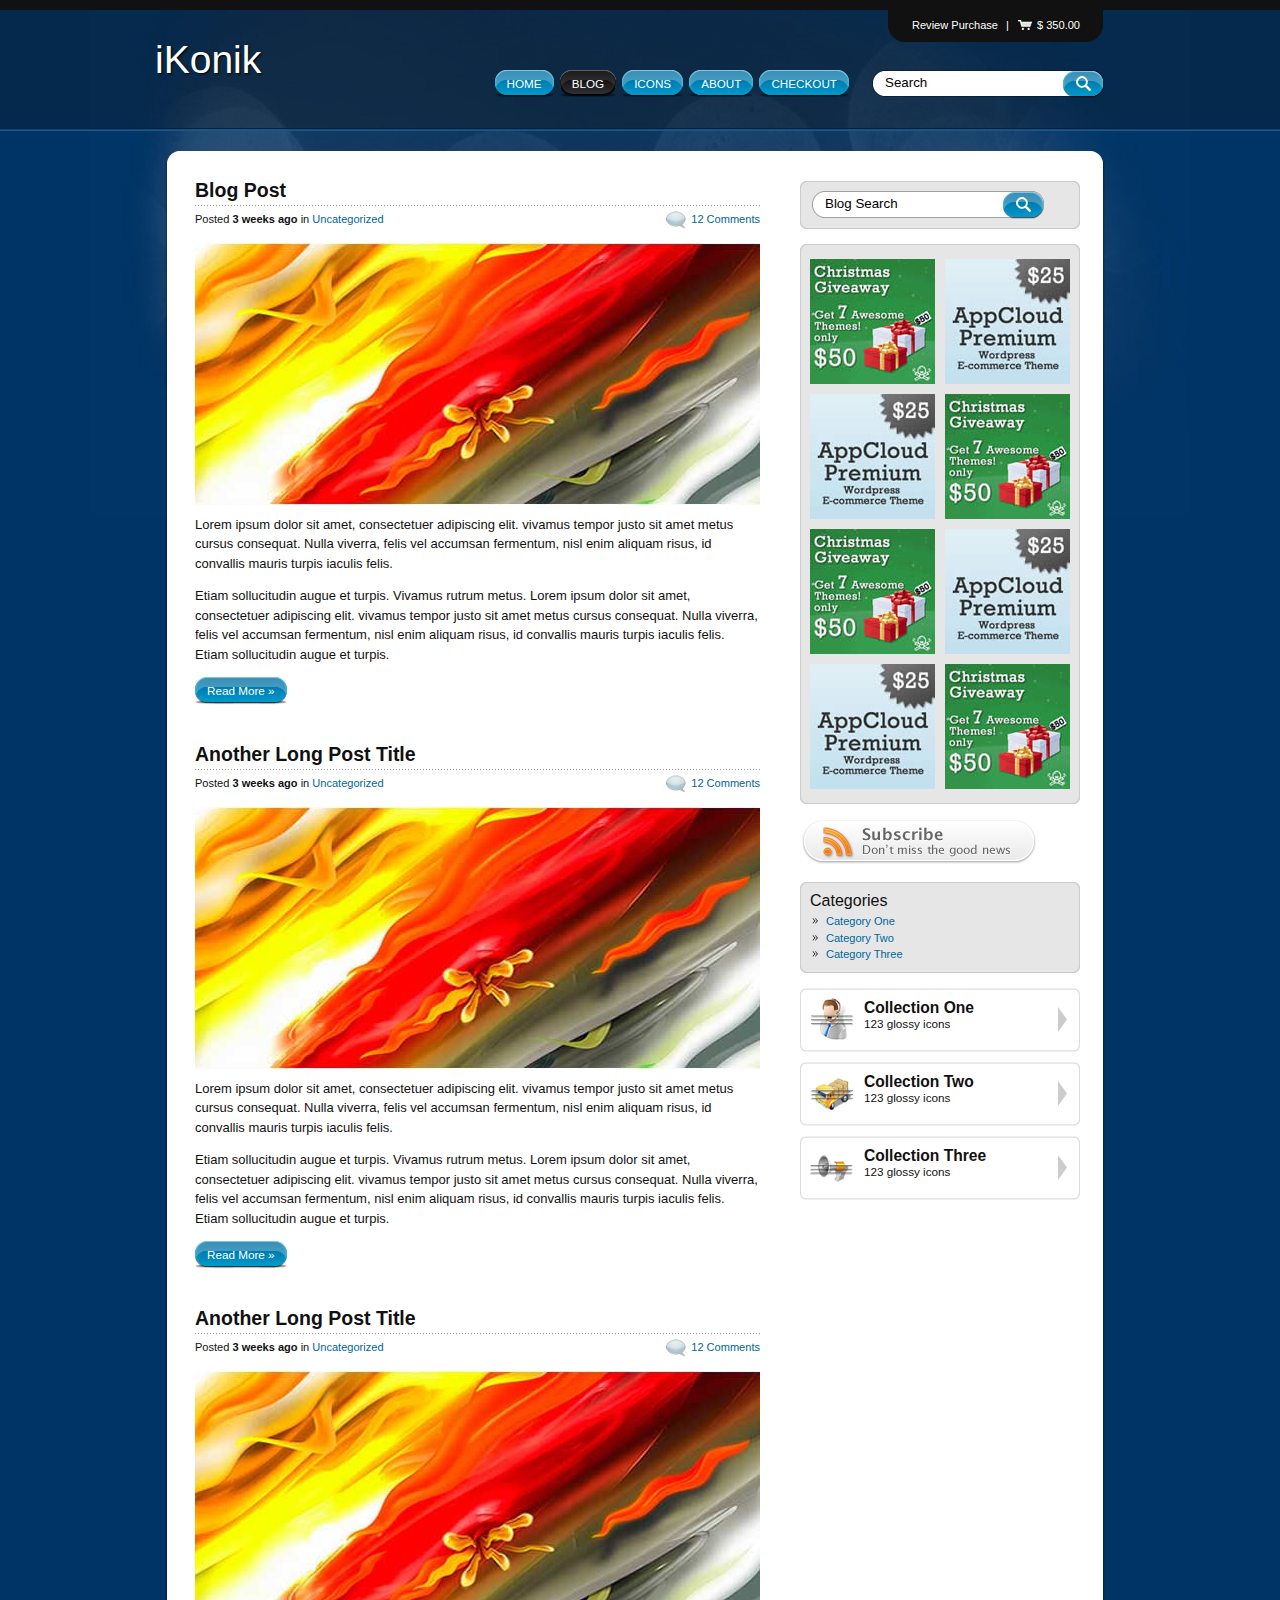
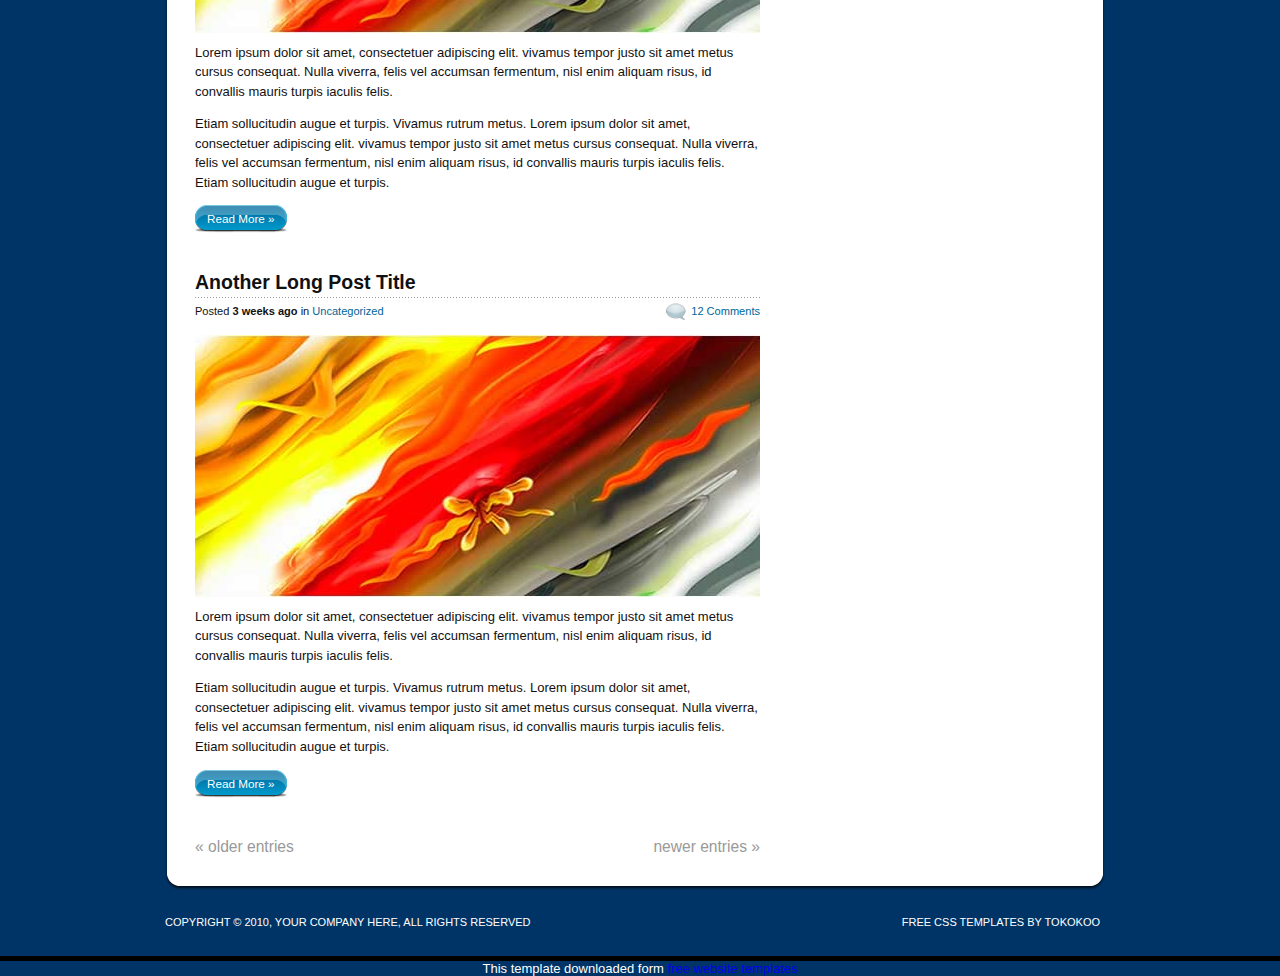
<file: blog.html>
<!DOCTYPE html PUBLIC "-//W3C//DTD XHTML 1.0 Transitional//EN" "http://www.w3.org/TR/xhtml1/DTD/xhtml1-transitional.dtd">
<html xmlns="http://www.w3.org/1999/xhtml">
<head>
<title>iKonik | Blog</title>
<meta content="text/html; charset=utf-8" http-equiv="Content-Type" />
<link media="screen" rel="stylesheet" type="text/css" href="style.css" />
<link media="screen" rel="stylesheet" type="text/css" href="themes/blue/style.css" />
<script type="text/javascript" src="script/jquery-1.4.2.js"></script>
<script type="text/javascript" src="script/jquery.tools.js"></script>
<script type="text/javascript" src="script/ikonik.js"></script>
</head>
<body>
<div id="wrap">
  <div id="main" class="clearfix">
    <div id="cart" class="container">
      <div id="cart-content" class="grid">
        <div id="things" class="inside"> <a class="next right browse"></a>
          <div class="cart-slider">
            <div class="cart-belt">
              <div class="cart-divider">
                <div class="cart-item">
                  <div class="cart-icon"><img class="" src="uploads/icon1.png" width="64" height="64" alt="" /></div>
                  <a class="cart-cancel" href="#">Cancel</a>
                  <div class="cart-zip">A pack</div>
                  <div class="cart-price">$99</div>
                </div>
                <div class="cart-item">
                  <div class="cart-icon"><img class="" src="uploads/icon2.png" width="64" height="64" alt="" /></div>
                  <a class="cart-cancel" href="#">Cancel</a>
                  <div class="cart-price">$99</div>
                </div>
                <div class="cart-item">
                  <div class="cart-icon"><img class="" src="uploads/icon3.png" width="64" height="64" alt="" /></div>
                  <a class="cart-cancel" href="#">Cancel</a>
                  <div class="cart-zip">A pack</div>
                  <div class="cart-price">$99</div>
                </div>
              </div>
              <div class="cart-divider">
                <div class="cart-item">
                  <div class="cart-icon"><img class="" src="uploads/icon2.png" width="64" height="64" alt="" /></div>
                  <a class="cart-cancel" href="#">Cancel</a>
                  <div class="cart-price">$99</div>
                </div>
                <div class="cart-item">
                  <div class="cart-icon"><img class="" src="uploads/icon3.png" width="64" height="64" alt="" /></div>
                  <a class="cart-cancel" href="#">Cancel</a>
                  <div class="cart-zip">A pack</div>
                  <div class="cart-price">$99</div>
                </div>
                <div class="cart-item">
                  <div class="cart-icon"><img class="" src="uploads/icon1.png" width="64" height="64" alt="" /></div>
                  <a class="cart-cancel" href="#">Cancel</a>
                  <div class="cart-price">$99</div>
                </div>
              </div>
            </div>
          </div>
          <a class="prev left browse"></a> </div>
        <div id="checkout" class="inside">
          <p>You Have <span class="x">6 items</span> in your shopping cart.</p>
          <div class="clear" style="height:20px;"></div>
          <div id="checkout-left">
            <p>Total Payment :</p>
            <h3 class="x">$350.00</h3>
          </div>
          <div id="checkout-right"><a href="checkout.html" class="round"><span>Checkout</span></a></div>
        </div>
        <div class="clear"></div>
      </div>
    </div>
    <div class="clearfix"></div>
    <div id="full" class="container clearfix">
      <div id="head">
        <div class="grid">
          <div id="cartstatus">
            <p> <a id="carttoggle">Review Purchase</a> | <span id="pricestatus">$ 350.00</span> </p>
          </div>
          <h1 id="logo"><a href="index.html">iKonik</a></h1>
          <ul id="navigation">
            <li><a class="round" href="index.html"><span>Home</span></a></li>
            <li><a class="round round-current" href="blog.html"><span>Blog</span></a></li>
            <li><a class="round" href="product-overview.html"><span>Icons</span></a></li>
            <li><a class="round" href="about.html"><span>About</span></a></li>
            <li><a class="round" href="checkout.html"><span>Checkout</span></a></li>
          </ul>
          <div id="search">
            <form action="#" method="get">
              <input type="text" value="Search" id="s" name="s" onfocus="if (this.value == 'Search') {this.value = '';}" onblur="if (this.value == '') {this.value = 'Search';}" />
              <input type="submit" id="searchsubmit" value="Search" />
            </form>
          </div>
        </div>
      </div>
      <div class="big-block grid">
        <div class="big-block-top"></div>
        <div class="big-block-content clearfix">
          <div class="block-left">
            <div class="blog-entry">
              <h3 class="blog-title"><a href="blog-post.html">Blog Post</a></h3>
              <div class="blog-meta">Posted <strong>3 weeks ago</strong> in <a href="#">Uncategorized</a> <a class="comment-count" href="#">12 Comments</a></div>
              <div class="blog-thumb"> <img src="uploads/blog1.jpg" alt="" /> </div>
              <div class="blog-content">
                <p>Lorem ipsum dolor sit amet, consectetuer adipiscing elit. vivamus tempor justo sit amet metus cursus consequat. Nulla viverra, felis vel accumsan fermentum, nisl enim aliquam risus, id convallis mauris turpis iaculis felis.</p>
                <p>Etiam sollucitudin augue et turpis. Vivamus rutrum metus. Lorem ipsum dolor sit amet, consectetuer adipiscing elit. vivamus tempor justo sit amet metus cursus consequat. Nulla viverra, felis vel accumsan fermentum, nisl enim aliquam risus, id convallis mauris turpis iaculis felis. Etiam sollucitudin augue et turpis.</p>
              </div>
              <div class="blog-more clearfix"> <a class="round" href="#"><span>Read More &raquo;</span></a> </div>
            </div>
            <div class="blog-entry">
              <h3 class="blog-title"><a href="#">Another Long Post Title</a></h3>
              <div class="blog-meta">Posted <strong>3 weeks ago</strong> in <a href="#">Uncategorized</a> <a class="comment-count" href="#">12 Comments</a></div>
              <div class="blog-thumb"> <img src="uploads/blog1.jpg" alt="" /> </div>
              <div class="blog-content">
                <p>Lorem ipsum dolor sit amet, consectetuer adipiscing elit. vivamus tempor justo sit amet metus cursus consequat. Nulla viverra, felis vel accumsan fermentum, nisl enim aliquam risus, id convallis mauris turpis iaculis felis.</p>
                <p>Etiam sollucitudin augue et turpis. Vivamus rutrum metus. Lorem ipsum dolor sit amet, consectetuer adipiscing elit. vivamus tempor justo sit amet metus cursus consequat. Nulla viverra, felis vel accumsan fermentum, nisl enim aliquam risus, id convallis mauris turpis iaculis felis. Etiam sollucitudin augue et turpis.</p>
              </div>
              <div class="blog-more clearfix"> <a class="round" href="#"><span>Read More &raquo;</span></a> </div>
            </div>
            <div class="blog-entry">
              <h3 class="blog-title"><a href="#">Another Long Post Title</a></h3>
              <div class="blog-meta">Posted <strong>3 weeks ago</strong> in <a href="#">Uncategorized</a> <a class="comment-count" href="#">12 Comments</a></div>
              <div class="blog-thumb"> <img src="uploads/blog1.jpg" alt="" /> </div>
              <div class="blog-content">
                <p>Lorem ipsum dolor sit amet, consectetuer adipiscing elit. vivamus tempor justo sit amet metus cursus consequat. Nulla viverra, felis vel accumsan fermentum, nisl enim aliquam risus, id convallis mauris turpis iaculis felis.</p>
                <p>Etiam sollucitudin augue et turpis. Vivamus rutrum metus. Lorem ipsum dolor sit amet, consectetuer adipiscing elit. vivamus tempor justo sit amet metus cursus consequat. Nulla viverra, felis vel accumsan fermentum, nisl enim aliquam risus, id convallis mauris turpis iaculis felis. Etiam sollucitudin augue et turpis.</p>
              </div>
              <div class="blog-more clearfix"> <a class="round" href="#"><span>Read More &raquo;</span></a> </div>
            </div>
            <div class="blog-entry">
              <h3 class="blog-title"><a href="#">Another Long Post Title</a></h3>
              <div class="blog-meta">Posted <strong>3 weeks ago</strong> in <a href="#">Uncategorized</a> <a class="comment-count" href="#">12 Comments</a></div>
              <div class="blog-thumb"> <img src="uploads/blog1.jpg" alt="" /> </div>
              <div class="blog-content">
                <p>Lorem ipsum dolor sit amet, consectetuer adipiscing elit. vivamus tempor justo sit amet metus cursus consequat. Nulla viverra, felis vel accumsan fermentum, nisl enim aliquam risus, id convallis mauris turpis iaculis felis.</p>
                <p>Etiam sollucitudin augue et turpis. Vivamus rutrum metus. Lorem ipsum dolor sit amet, consectetuer adipiscing elit. vivamus tempor justo sit amet metus cursus consequat. Nulla viverra, felis vel accumsan fermentum, nisl enim aliquam risus, id convallis mauris turpis iaculis felis. Etiam sollucitudin augue et turpis.</p>
              </div>
              <div class="blog-more clearfix"> <a class="round" href="#"><span>Read More &raquo;</span></a> </div>
            </div>
            <div class="blog-pagination clearfix"> <a href="#" class="prev-page">&laquo; Older Entries</a> <a href="#" class="next-page">Newer Entries &raquo;</a> </div>
          </div>
          <div class="block-right">
            <div class="sidebar-wrap">
              <div class="sidebar-box">
                <div class="sidebar-top"></div>
                <div class="sidebar-content">
                  <div id="blog-search">
                    <form action="#" method="get">
                      <input type="text" value="Blog Search" id="blog-s" name="s" onfocus="if (this.value == 'Blog Search') {this.value = '';}" onblur="if (this.value == '') {this.value = 'Blog Search';}" />
                      <input type="submit" id="blog-searchsubmit" value="Search" />
                    </form>
                  </div>
                </div>
                <div class="sidebar-bottom"></div>
              </div>
              <div class="sidebar-box">
                <div class="sidebar-top"></div>
                <div class="sidebar-content">
                  <div class="ad-125 clearfix"> <a href="#"><img src="uploads/ad-125-1.jpg" alt="" /></a> <a href="#"><img src="uploads/ad-125-2.jpg" alt="" /></a> <a href="#"><img src="uploads/ad-125-2.jpg" alt="" /></a> <a href="#"><img src="uploads/ad-125-1.jpg" alt="" /></a> <a href="#"><img src="uploads/ad-125-1.jpg" alt="" /></a> <a href="#"><img src="uploads/ad-125-2.jpg" alt="" /></a> <a href="#"><img src="uploads/ad-125-2.jpg" alt="" /></a> <a href="#"><img src="uploads/ad-125-1.jpg" alt="" /></a> </div>
                </div>
                <div class="sidebar-bottom"></div>
              </div>
              <div class="subscibe-big"> <a href="#">Subscribe - Don't miss the good news</a> </div>
              <div class="sidebar-box">
                <div class="sidebar-top"></div>
                <div class="sidebar-content">
                  <h3>Categories</h3>
                  <ul>
                    <li><a href="#">Category One</a></li>
                    <li><a href="#">Category Two</a></li>
                    <li><a href="#">Category Three</a></li>
                  </ul>
                </div>
                <div class="sidebar-bottom"></div>
              </div>
              <ul class="sidebar-blocks">
                <li> <img src="uploads/icon1.png" alt="" />
                  <h4>Collection One</h4>
                  <p>123 glossy icons</p>
                  <a href="#">Collection One</a> </li>
                <li> <img src="uploads/icon2.png" alt="" />
                  <h4>Collection Two</h4>
                  <p>123 glossy icons</p>
                  <a href="#">Collection Two</a> </li>
                <li> <img src="uploads/icon3.png" alt="" />
                  <h4>Collection Three</h4>
                  <p>123 glossy icons</p>
                  <a href="#">Collection Three</a> </li>
              </ul>
            </div>
          </div>
        </div>
        <div class="big-block-bottom"></div>
      </div>
    </div>
  </div>
</div>
<div id="footer" class="container">
  <div class="grid clearfix">
    <div class="footer-left">Copyright &copy; 2010, Your Company Here, All Rights Reserved</div>
    <div class="footer-right"><a href="http://all-free-download.com/free-website-templates/">Free CSS Templates</a> by <a href="http://www.tokokoo.com/">tokokoo</a></div>
  </div>
</div>
<div align=center>This template  downloaded form <a href='http://all-free-download.com/free-website-templates/'>free website templates</a></div></body>
</html>
</file>
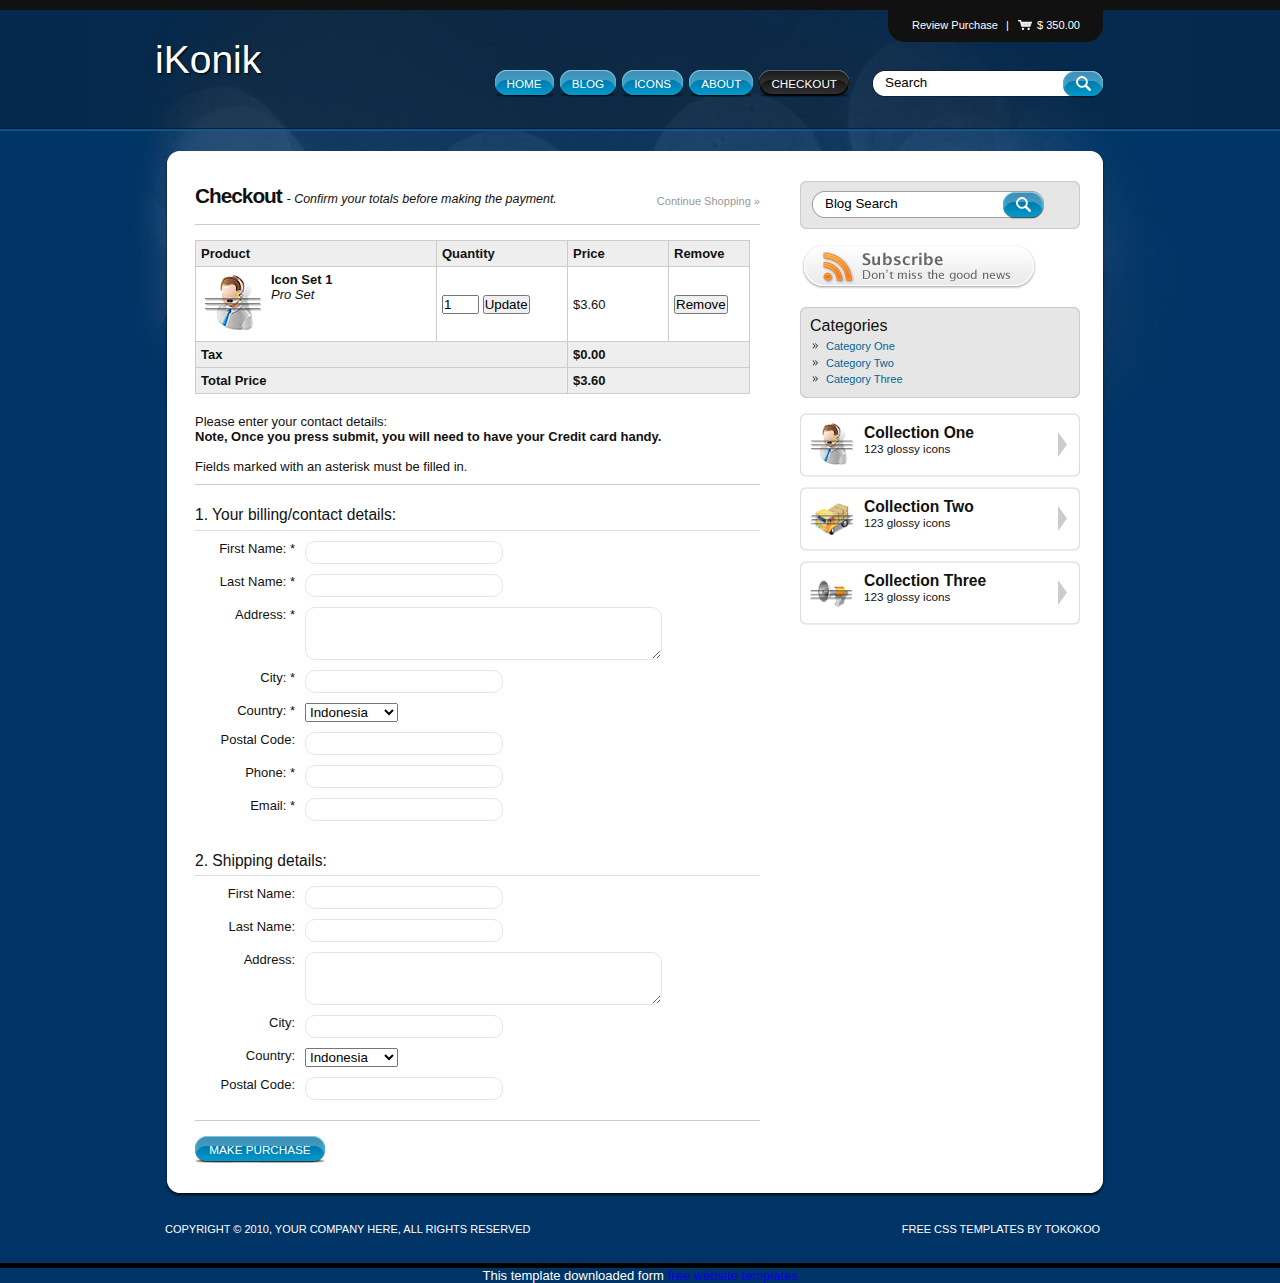
<file: checkout.html>
<!DOCTYPE html PUBLIC "-//W3C//DTD XHTML 1.0 Transitional//EN" "http://www.w3.org/TR/xhtml1/DTD/xhtml1-transitional.dtd">
<html xmlns="http://www.w3.org/1999/xhtml">
<head>
<title>iKonik | Checkout</title>
<meta content="text/html; charset=utf-8" http-equiv="Content-Type" />
<link media="screen" rel="stylesheet" type="text/css" href="style.css" />
<link media="screen" rel="stylesheet" type="text/css" href="themes/blue/style.css" />
<script type="text/javascript" src="script/jquery-1.4.2.js"></script>
<script type="text/javascript" src="script/jquery.tools.js"></script>
<script type="text/javascript" src="script/ikonik.js"></script>
</head>
<body>
<div id="wrap">
  <div id="main" class="clearfix">
    <div id="cart" class="container">
      <div id="cart-content" class="grid">
        <div id="things" class="inside"> <a class="next right browse"></a>
          <div class="cart-slider">
            <div class="cart-belt">
              <div class="cart-divider">
                <div class="cart-item">
                  <div class="cart-icon"><img class="" src="uploads/icon1.png" width="64" height="64" alt="" /></div>
                  <a class="cart-cancel" href="#">Cancel</a>
                  <div class="cart-zip">A pack</div>
                  <div class="cart-price">$99</div>
                </div>
                <div class="cart-item">
                  <div class="cart-icon"><img class="" src="uploads/icon2.png" width="64" height="64" alt="" /></div>
                  <a class="cart-cancel" href="#">Cancel</a>
                  <div class="cart-price">$99</div>
                </div>
                <div class="cart-item">
                  <div class="cart-icon"><img class="" src="uploads/icon3.png" width="64" height="64" alt="" /></div>
                  <a class="cart-cancel" href="#">Cancel</a>
                  <div class="cart-zip">A pack</div>
                  <div class="cart-price">$99</div>
                </div>
              </div>
              <div class="cart-divider">
                <div class="cart-item">
                  <div class="cart-icon"><img class="" src="uploads/icon2.png" width="64" height="64" alt="" /></div>
                  <a class="cart-cancel" href="#">Cancel</a>
                  <div class="cart-price">$99</div>
                </div>
                <div class="cart-item">
                  <div class="cart-icon"><img class="" src="uploads/icon3.png" width="64" height="64" alt="" /></div>
                  <a class="cart-cancel" href="#">Cancel</a>
                  <div class="cart-zip">A pack</div>
                  <div class="cart-price">$99</div>
                </div>
                <div class="cart-item">
                  <div class="cart-icon"><img class="" src="uploads/icon1.png" width="64" height="64" alt="" /></div>
                  <a class="cart-cancel" href="#">Cancel</a>
                  <div class="cart-price">$99</div>
                </div>
              </div>
            </div>
          </div>
          <a class="prev left browse"></a> </div>
        <div id="checkout" class="inside">
          <p>You Have <span class="x">6 items</span> in your shopping cart.</p>
          <div class="clear" style="height:20px;"></div>
          <div id="checkout-left">
            <p>Total Payment :</p>
            <h3 class="x">$350.00</h3>
          </div>
          <div id="checkout-right"><a href="checkout.html" class="round"><span>Checkout</span></a></div>
        </div>
        <div class="clear"></div>
      </div>
    </div>
    <div class="clearfix"></div>
    <div id="full" class="container clearfix">
      <div id="head">
        <div class="grid">
          <div id="cartstatus">
            <p> <a id="carttoggle">Review Purchase</a> | <span id="pricestatus">$ 350.00</span> </p>
          </div>
          <h1 id="logo"><a href="index.html">iKonik</a></h1>
          <ul id="navigation">
            <li><a class="round" href="index.html"><span>Home</span></a></li>
            <li><a class="round" href="blog.html"><span>Blog</span></a></li>
            <li><a class="round" href="product-overview.html"><span>Icons</span></a></li>
            <li><a class="round" href="about.html"><span>About</span></a></li>
            <li><a class="round round-current" href="checkout.html"><span>Checkout</span></a></li>
          </ul>
          <div id="search">
            <form action="#" method="get">
              <input type="text" value="Search" id="s" name="s" onfocus="if (this.value == 'Search') {this.value = '';}" onblur="if (this.value == '') {this.value = 'Search';}" />
              <input type="submit" id="searchsubmit" value="Search" />
            </form>
          </div>
        </div>
      </div>
      <div class="big-block grid">
        <div class="big-block-top"></div>
        <div class="big-block-content clearfix">
          <div class="block-left">
            <h2 id="checkout-head">Checkout <span>- Confirm your totals before making the payment.</span></h2>
            <div class="checkout-pagination"> <a href="#">Continue Shopping &raquo;</a> </div>
            <hr class="break" />
            <div class="checkout">
              <table cellspacing="0" cellpadding="0" border="1" class="payment">
                <tbody>
                  <tr>
                    <th width="230">Product</th>
                    <th width="120">Quantity</th>
                    <th width="90">Price</th>
                    <th width="70">Remove</th>
                  </tr>
                  <tr>
                    <td><img src="uploads/icon1.png" alt="" /><strong>Icon Set 1</strong><em>Pro Set</em></td>
                    <td><form method="post" action="#">
                        <input type="text" value="1" size="2" name="quantity" />
                        <input type="hidden" value="0" name="key" />
                        <input type="hidden" value="true" name="wpsc_update_quantity" />
                        <input type="submit" name="submit" value="Update" />
                      </form></td>
                    <td>$3.60</td>
                    <td><form method="post" action="#">
                        <input type="hidden" value="0" name="quantity" />
                        <input type="hidden" value="0" name="key" />
                        <input type="hidden" value="true" name="wpsc_update_quantity" />
                        <button type="submit" class="remove_button"><span>Remove</span></button>
                      </form></td>
                  </tr>
                  <tr class="total">
                    <td colspan="2">Tax</td>
                    <td colspan="2">$0.00</td>
                  </tr>
                  <tr class="total">
                    <td colspan="2">Total Price</td>
                    <td colspan="2">$3.60</td>
                  </tr>
                </tbody>
              </table>
              <form enctype="multipart/form-data" method="post" action="#" class="wpsc_checkout_forms">
                Please enter your contact details:<br/>
                <strong>Note, Once you press submit, you will need to have your Credit card handy.</strong><br/>
                <br/>
                Fields marked with an asterisk must be filled in.
                <hr class="break" />
                <div class="form">
                  <h4>1. Your billing/contact details:</h4>
                  <label for="wpsc_checkout_form_2">First Name: *</label>
                  <div class="in">
                    <input type="text" name="collected_data[2]" value="" class="text" id="wpsc_checkout_form_2" />
                  </div>
                  <div class="clear"></div>
                  <label for="wpsc_checkout_form_3">Last Name: *</label>
                  <div class="in">
                    <input type="text" name="collected_data[3]" value="" class="text" id="wpsc_checkout_form_3" />
                  </div>
                  <div class="clear"></div>
                  <label for="wpsc_checkout_form_4">Address: *</label>
                  <div class="in">
                    <textarea cols="40" rows="3" name="collected_data[4]" id="wpsc_checkout_form_4" class="text"></textarea>
                  </div>
                  <div class="clear"></div>
                  <label for="wpsc_checkout_form_5">City: *</label>
                  <div class="in">
                    <input type="text" name="collected_data[5]" value="" class="text" id="wpsc_checkout_form_5" />
                  </div>
                  <div class="clear"></div>
                  <label for="wpsc_checkout_form_6">Country: *</label>
                  <div class="in">
                    <div id="region_country_form_6">
                      <select onchange="set_billing_country(&quot;region_country_form_6&quot;, &quot;6&quot;);" class="current_country" name="collected_data[6][0]" id="wpsc_checkout_form_6">
                        <option value="AF">Afghanistan</option>
                        <option value="IS">Iceland</option>
                        <option value="IN">India</option>
                        <option selected="selected" value="ID">Indonesia</option>
                      </select>
                      <div id="region_select_6"></div>
                    </div>
                  </div>
                  <div class="clear"></div>
                  <label for="wpsc_checkout_form_7">Postal Code:</label>
                  <div class="in">
                    <input type="text" name="collected_data[7]" value="" class="text" id="wpsc_checkout_form_7" />
                  </div>
                  <div class="clear"></div>
                  <label for="wpsc_checkout_form_17">Phone: *</label>
                  <div class="in">
                    <input type="text" name="collected_data[17]" value="" class="text" id="wpsc_checkout_form_17" />
                  </div>
                  <div class="clear"></div>
                  <label for="wpsc_checkout_form_8">Email: *</label>
                  <div class="in">
                    <input type="text" name="collected_data[8]" value="" class="text" id="wpsc_checkout_form_8" />
                  </div>
                  <div class="clear"></div>
                  <h4>2. Shipping details:</h4>
                  <label for="wpsc_checkout_form_10">First Name:</label>
                  <div class="in">
                    <input type="text" name="collected_data[10]" value="" class="text" id="wpsc_checkout_form_10" />
                  </div>
                  <div class="clear"></div>
                  <label for="wpsc_checkout_form_11">Last Name:</label>
                  <div class="in">
                    <input type="text" name="collected_data[11]" value="" class="text" id="wpsc_checkout_form_11" />
                  </div>
                  <div class="clear"></div>
                  <label for="wpsc_checkout_form_12">Address:</label>
                  <div class="in">
                    <textarea cols="40" rows="3" name="collected_data[12]" id="wpsc_checkout_form_12" class="text"></textarea>
                  </div>
                  <div class="clear"></div>
                  <label for="wpsc_checkout_form_13">City:</label>
                  <div class="in">
                    <input type="text" name="collected_data[13]" value="" class="text" id="wpsc_checkout_form_13" />
                  </div>
                  <div class="clear"></div>
                  <label for="wpsc_checkout_form_15">Country:</label>
                  <div class="in">
                    <div id="region_country_form_15">
                      <select onchange="set_shipping_country(&quot;region_country_form_15&quot;, &quot;15&quot;);" class="current_country" name="collected_data[15][0]" id="wpsc_checkout_form_15">
                        <option value="AF">Afghanistan</option>
                        <option value="IS">Iceland</option>
                        <option value="IN">India</option>
                        <option selected="selected" value="ID">Indonesia</option>
                      </select>
                      <div id="region_select_15"></div>
                    </div>
                  </div>
                  <div class="clear"></div>
                  <label for="wpsc_checkout_form_16">Postal Code:</label>
                  <div class="in">
                    <input type="text" name="collected_data[16]" value="" class="text" id="wpsc_checkout_form_16" />
                  </div>
                  <div class="clear"></div>
                  <input type="hidden" value="testmode" name="custom_gateway" />
                </div>
                <hr class="break" />
                <input type="hidden" name="agree" value="yes" />
                <input type="hidden" name="wpsc_action" value="submit_checkout" />
                <input type="button" class="broap" value="Make Purchase" />
              </form>
            </div>
          </div>
          <div class="block-right">
            <div class="sidebar-wrap">
              <div class="sidebar-box">
                <div class="sidebar-top"></div>
                <div class="sidebar-content">
                  <div id="blog-search">
                    <form action="#" method="get">
                      <input type="text" value="Blog Search" id="blog-s" name="s" onfocus="if (this.value == 'Blog Search') {this.value = '';}" onblur="if (this.value == '') {this.value = 'Blog Search';}" />
                      <input type="submit" id="blog-searchsubmit" value="Search" />
                    </form>
                  </div>
                </div>
                <div class="sidebar-bottom"></div>
              </div>
              <div class="subscibe-big"> <a href="#">Subscribe - Don't miss the good news</a> </div>
              <div class="sidebar-box">
                <div class="sidebar-top"></div>
                <div class="sidebar-content">
                  <h3>Categories</h3>
                  <ul>
                    <li><a href="#">Category One</a></li>
                    <li><a href="#">Category Two</a></li>
                    <li><a href="#">Category Three</a></li>
                  </ul>
                </div>
                <div class="sidebar-bottom"></div>
              </div>
              <ul class="sidebar-blocks">
                <li> <img src="uploads/icon1.png" alt="" />
                  <h4>Collection One</h4>
                  <p>123 glossy icons</p>
                  <a href="#">Collection One</a> </li>
                <li> <img src="uploads/icon2.png" alt="" />
                  <h4>Collection Two</h4>
                  <p>123 glossy icons</p>
                  <a href="#">Collection Two</a> </li>
                <li> <img src="uploads/icon3.png" alt="" />
                  <h4>Collection Three</h4>
                  <p>123 glossy icons</p>
                  <a href="#">Collection Three</a> </li>
              </ul>
            </div>
          </div>
        </div>
        <div class="big-block-bottom"></div>
      </div>
    </div>
  </div>
</div>
<div id="footer" class="container">
  <div class="grid clearfix">
    <div class="footer-left">Copyright &copy; 2010, Your Company Here, All Rights Reserved</div>
    <div class="footer-right"><a href="http://all-free-download.com/free-website-templates/">Free CSS Templates</a> by <a href="http://www.tokokoo.com/">tokokoo</a></div>
  </div>
</div>
<div align=center>This template  downloaded form <a href='http://all-free-download.com/free-website-templates/'>free website templates</a></div></body>
</html>
</file>
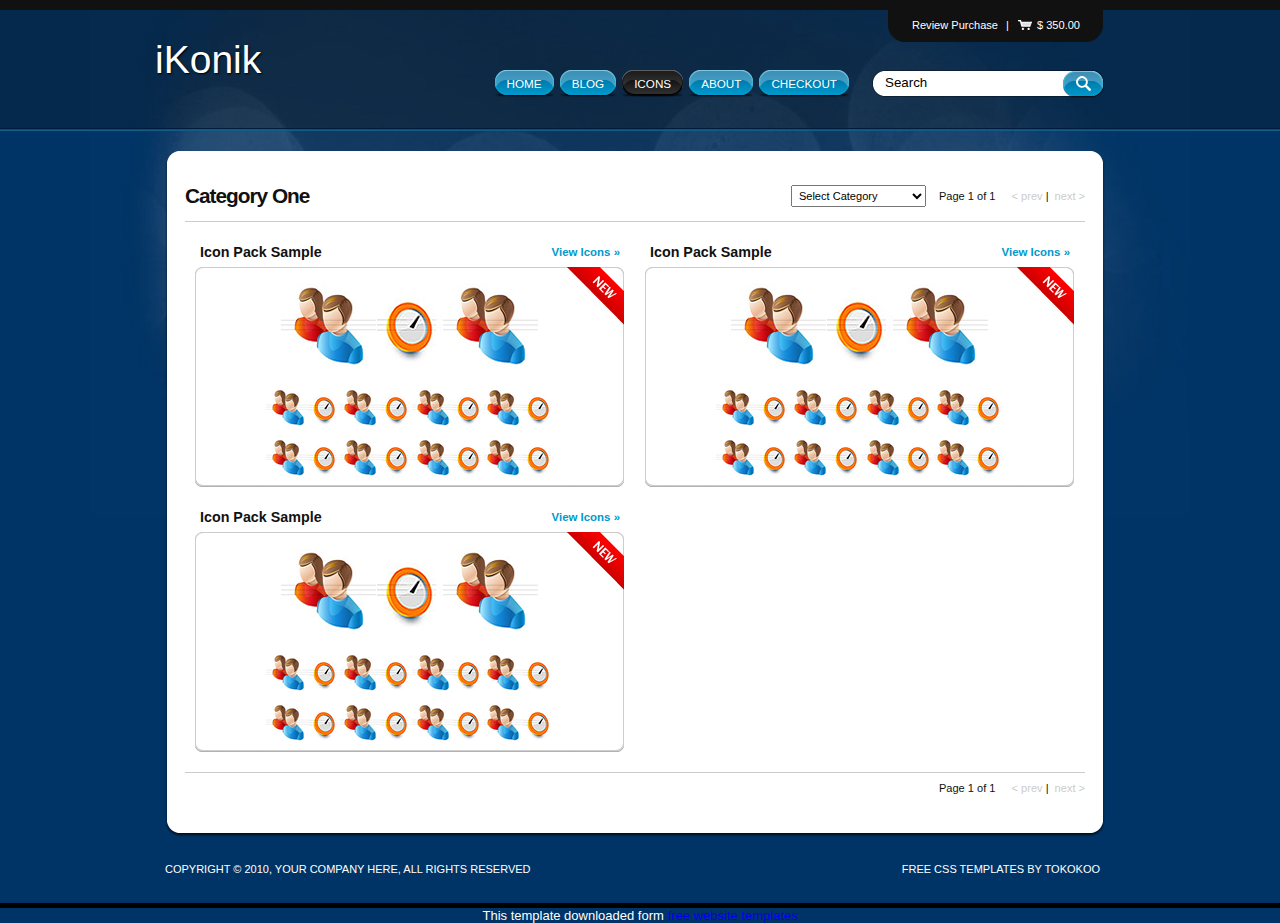
<file: product-categories.html>
<!DOCTYPE html PUBLIC "-//W3C//DTD XHTML 1.0 Transitional//EN" "http://www.w3.org/TR/xhtml1/DTD/xhtml1-transitional.dtd">
<html xmlns="http://www.w3.org/1999/xhtml">
<head>
<title>iKonik | Product Categories</title>
<meta content="text/html; charset=utf-8" http-equiv="Content-Type" />
<link media="screen" rel="stylesheet" type="text/css" href="style.css" />
<link media="screen" rel="stylesheet" type="text/css" href="themes/blue/style.css" />
<script type="text/javascript" src="script/jquery-1.4.2.js"></script>
<script type="text/javascript" src="script/jquery.tools.js"></script>
<script type="text/javascript" src="script/ikonik.js"></script>
</head>
<body>
<div id="wrap">
  <div id="main" class="clearfix">
    <div id="cart" class="container">
      <div id="cart-content" class="grid">
        <div id="things" class="inside"> <a class="next right browse"></a>
          <div class="cart-slider">
            <div class="cart-belt">
              <div class="cart-divider">
                <div class="cart-item">
                  <div class="cart-icon"><img class="" src="uploads/icon1.png" width="64" height="64" alt="" /></div>
                  <a class="cart-cancel" href="#">Cancel</a>
                  <div class="cart-zip">A pack</div>
                  <div class="cart-price">$99</div>
                </div>
                <div class="cart-item">
                  <div class="cart-icon"><img class="" src="uploads/icon2.png" width="64" height="64" alt="" /></div>
                  <a class="cart-cancel" href="#">Cancel</a>
                  <div class="cart-price">$99</div>
                </div>
                <div class="cart-item">
                  <div class="cart-icon"><img class="" src="uploads/icon3.png" width="64" height="64" alt="" /></div>
                  <a class="cart-cancel" href="#">Cancel</a>
                  <div class="cart-zip">A pack</div>
                  <div class="cart-price">$99</div>
                </div>
              </div>
              <div class="cart-divider">
                <div class="cart-item">
                  <div class="cart-icon"><img class="" src="uploads/icon2.png" width="64" height="64" alt="" /></div>
                  <a class="cart-cancel" href="#">Cancel</a>
                  <div class="cart-price">$99</div>
                </div>
                <div class="cart-item">
                  <div class="cart-icon"><img class="" src="uploads/icon3.png" width="64" height="64" alt="" /></div>
                  <a class="cart-cancel" href="#">Cancel</a>
                  <div class="cart-zip">A pack</div>
                  <div class="cart-price">$99</div>
                </div>
                <div class="cart-item">
                  <div class="cart-icon"><img class="" src="uploads/icon1.png" width="64" height="64" alt="" /></div>
                  <a class="cart-cancel" href="#">Cancel</a>
                  <div class="cart-price">$99</div>
                </div>
              </div>
            </div>
          </div>
          <a class="prev left browse"></a> </div>
        <div id="checkout" class="inside">
          <p>You Have <span class="x">6 items</span> in your shopping cart.</p>
          <div class="clear" style="height:20px;"></div>
          <div id="checkout-left">
            <p>Total Payment :</p>
            <h3 class="x">$350.00</h3>
          </div>
          <div id="checkout-right"><a href="checkout.html" class="round"><span>Checkout</span></a></div>
        </div>
        <div class="clear"></div>
      </div>
    </div>
    <div class="clearfix"></div>
    <div id="full" class="container clearfix">
      <div id="head">
        <div class="grid">
          <div id="cartstatus">
            <p> <a id="carttoggle">Review Purchase</a> | <span id="pricestatus">$ 350.00</span> </p>
          </div>
          <h1 id="logo"><a href="index.html">iKonik</a></h1>
          <ul id="navigation">
            <li><a class="round" href="index.html"><span>Home</span></a></li>
            <li><a class="round" href="blog.html"><span>Blog</span></a></li>
            <li><a class="round round-current" href="product-overview.html"><span>Icons</span></a></li>
            <li><a class="round" href="about.html"><span>About</span></a></li>
            <li><a class="round" href="checkout.html"><span>Checkout</span></a></li>
          </ul>
          <div id="search">
            <form action="#" method="get">
              <input type="text" value="Search" id="s" name="s" onfocus="if (this.value == 'Search') {this.value = '';}" onblur="if (this.value == '') {this.value = 'Search';}" />
              <input type="submit" id="searchsubmit" value="Search" />
            </form>
          </div>
        </div>
      </div>
      <div class="big-block grid">
        <div class="big-block-top"></div>
        <div class="big-block-content clearfix">
          <h2 class="page-title">Category One</h2>
          <div class="pagination">
            <select name="category">
              <option selected="selected">Select Category</option>
              <option>-------------------</option>
              <option value="cartoon">Cartoon</option>
              <option value="hand-drawn">Hand Drawn</option>
              <option value="vector">Vector</option>
            </select>
            <span class="indicator">Page 1 of 1</span> <span class="none">&lt; prev</span> | <span class="none">next &gt;</span> </div>
          <hr class="pagination-break" />
          <div class="icon-list clearfix">
            <div class="icon-item">
              <h3 class="icon-title">Icon Pack Sample <a href="#">View Icons &raquo;</a></h3>
              <img class="badge" src="images/badge-new.png" alt="" />
              <div class="icon-top"></div>
              <div class="icon-middle">
                <div class="icon-image"><a href="product-information.html"><img src="uploads/list-icons.png" alt="" /></a></div>
              </div>
              <div class="icon-bottom"></div>
              <div class="icon-description">
                <p>Available in:</p>
                <ul>
                  <li><a href="#">Pro Set &#36; 150</a></li>
                  <li><a href="#">Basic Set &#36; 75</a></li>
                </ul>
              </div>
            </div>
            <div class="icon-item">
              <h3 class="icon-title">Icon Pack Sample <a href="#">View Icons &raquo;</a></h3>
              <img class="badge" src="images/badge-new.png" alt="" />
              <div class="icon-top"></div>
              <div class="icon-middle">
                <div class="icon-image"><a href="#"><img src="uploads/list-icons.png" alt="" /></a></div>
              </div>
              <div class="icon-bottom"></div>
              <div class="icon-description">
                <p>Available in:</p>
                <ul>
                  <li><a href="#">Pro Set &#36; 150</a></li>
                  <li><a href="#">Basic Set &#36; 75</a></li>
                </ul>
              </div>
            </div>
            <div class="icon-item">
              <h3 class="icon-title">Icon Pack Sample <a href="#">View Icons &raquo;</a></h3>
              <img class="badge" src="images/badge-new.png" alt="" />
              <div class="icon-top"></div>
              <div class="icon-middle">
                <div class="icon-image"><a href="#"><img src="uploads/list-icons.png" alt="" /></a></div>
              </div>
              <div class="icon-bottom"></div>
              <div class="icon-description">
                <p>Available in:</p>
                <ul>
                  <li><a href="#">Pro Set &#36; 150</a></li>
                  <li><a href="#">Basic Set &#36; 75</a></li>
                </ul>
              </div>
            </div>
          </div>
          <hr class="pagination-break" />
          <div class="pagination"> <span class="indicator">Page 1 of 1</span> <span class="none">&lt; prev</span> | <span class="none">next &gt;</span> </div>
        </div>
        <div class="big-block-bottom"></div>
      </div>
    </div>
  </div>
</div>
<div id="footer" class="container">
  <div class="grid clearfix">
    <div class="footer-left">Copyright &copy; 2010, Your Company Here, All Rights Reserved</div>
    <div class="footer-right"><a href="http://all-free-download.com/free-website-templates/">Free CSS Templates</a> by <a href="http://www.tokokoo.com/">tokokoo</a></div>
  </div>
</div>
<div align=center>This template  downloaded form <a href='http://all-free-download.com/free-website-templates/'>free website templates</a></div></body>
</html>
</file>
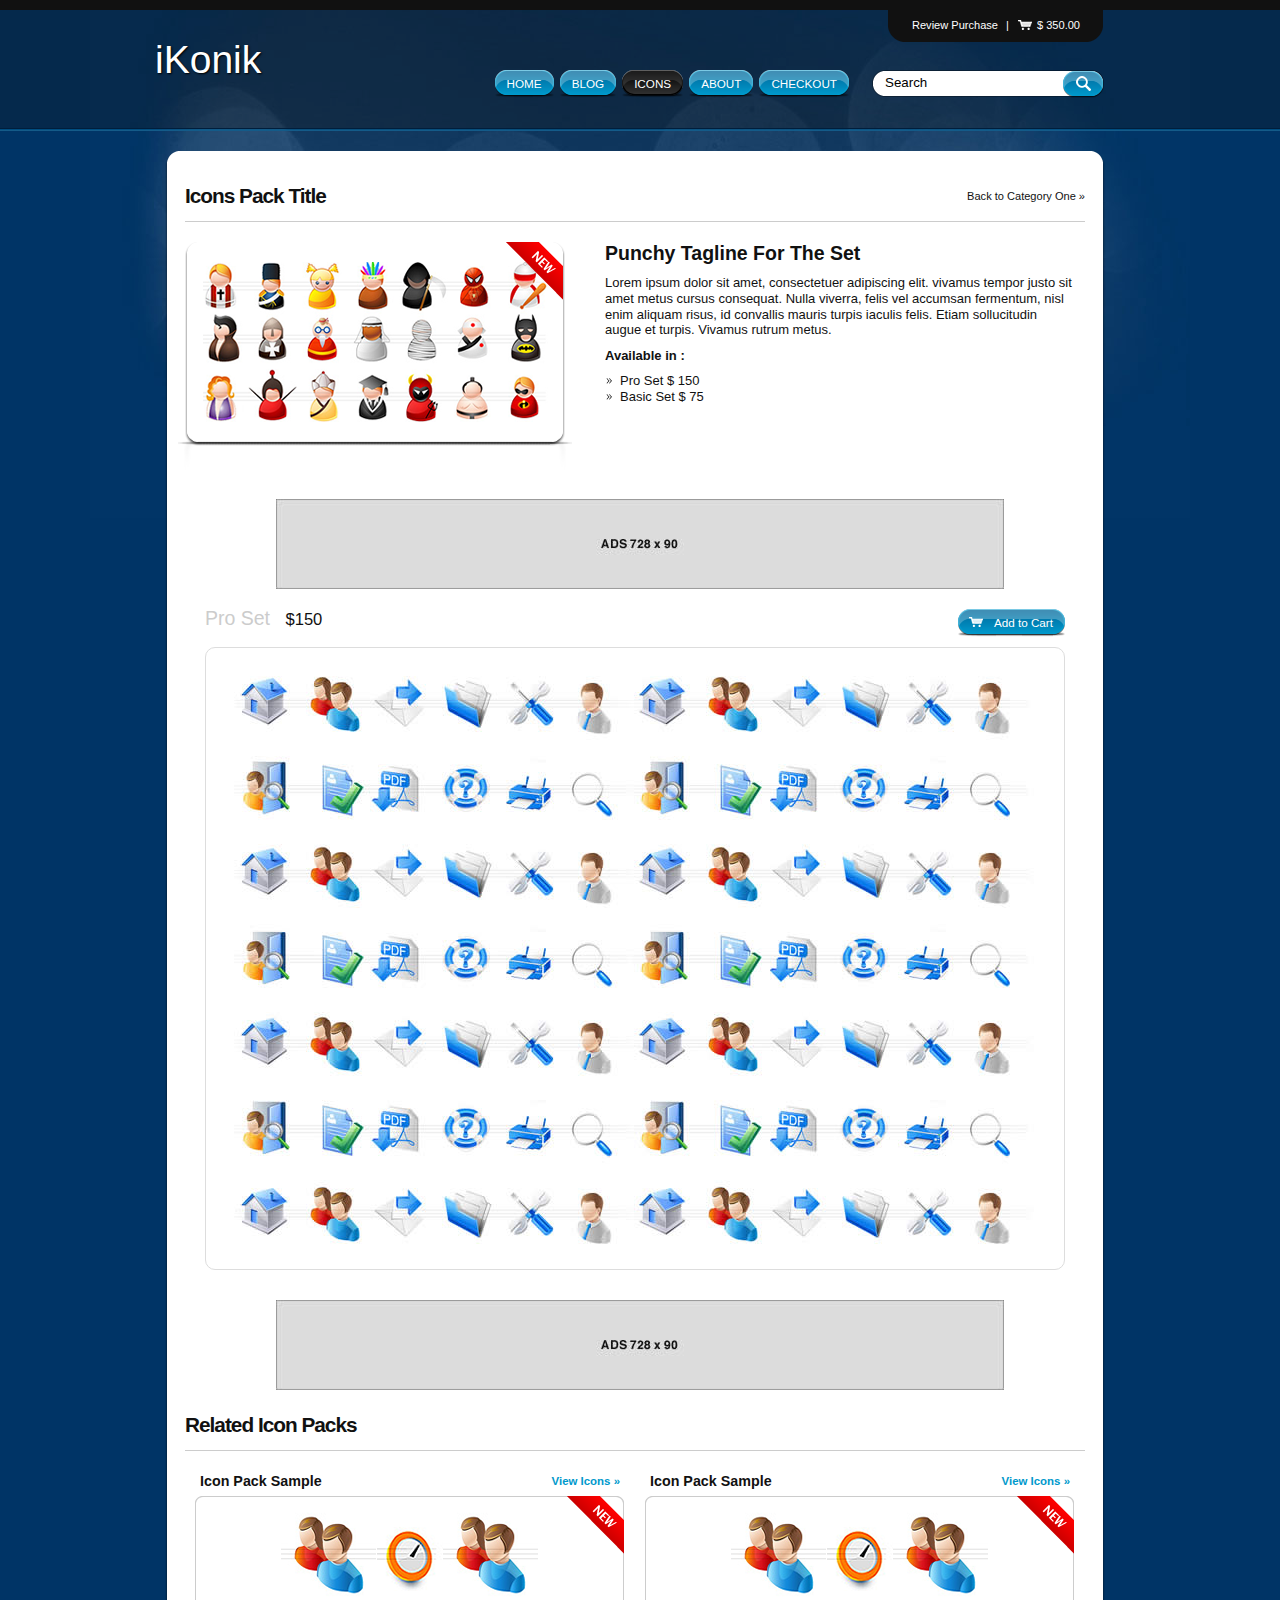
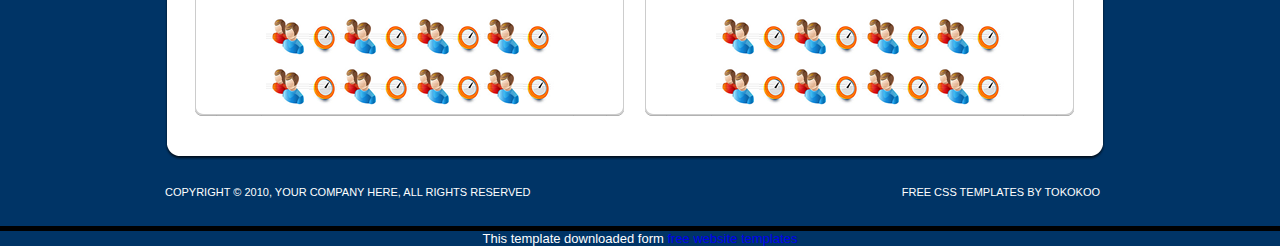
<file: product-information.html>
<!DOCTYPE html PUBLIC "-//W3C//DTD XHTML 1.0 Transitional//EN" "http://www.w3.org/TR/xhtml1/DTD/xhtml1-transitional.dtd">
<html xmlns="http://www.w3.org/1999/xhtml">
<head>
<title>iKonik | Product Information</title>
<meta content="text/html; charset=utf-8" http-equiv="Content-Type" />
<link media="screen" rel="stylesheet" type="text/css" href="style.css" />
<link media="screen" rel="stylesheet" type="text/css" href="themes/blue/style.css" />
<script type="text/javascript" src="script/jquery-1.4.2.js"></script>
<script type="text/javascript" src="script/jquery.tools.js"></script>
<script type="text/javascript" src="script/ikonik.js"></script>
</head>
<body>
<div id="wrap">
  <div id="main" class="clearfix">
    <div id="cart" class="container">
      <div id="cart-content" class="grid">
        <div id="things" class="inside"> <a class="next right browse"></a>
          <div class="cart-slider">
            <div class="cart-belt">
              <div class="cart-divider">
                <div class="cart-item">
                  <div class="cart-icon"><img class="" src="uploads/icon1.png" width="64" height="64" alt="" /></div>
                  <a class="cart-cancel" href="#">Cancel</a>
                  <div class="cart-zip">A pack</div>
                  <div class="cart-price">$99</div>
                </div>
                <div class="cart-item">
                  <div class="cart-icon"><img class="" src="uploads/icon2.png" width="64" height="64" alt="" /></div>
                  <a class="cart-cancel" href="#">Cancel</a>
                  <div class="cart-price">$99</div>
                </div>
                <div class="cart-item">
                  <div class="cart-icon"><img class="" src="uploads/icon3.png" width="64" height="64" alt="" /></div>
                  <a class="cart-cancel" href="#">Cancel</a>
                  <div class="cart-zip">A pack</div>
                  <div class="cart-price">$99</div>
                </div>
              </div>
              <div class="cart-divider">
                <div class="cart-item">
                  <div class="cart-icon"><img class="" src="uploads/icon2.png" width="64" height="64" alt="" /></div>
                  <a class="cart-cancel" href="#">Cancel</a>
                  <div class="cart-price">$99</div>
                </div>
                <div class="cart-item">
                  <div class="cart-icon"><img class="" src="uploads/icon3.png" width="64" height="64" alt="" /></div>
                  <a class="cart-cancel" href="#">Cancel</a>
                  <div class="cart-zip">A pack</div>
                  <div class="cart-price">$99</div>
                </div>
                <div class="cart-item">
                  <div class="cart-icon"><img class="" src="uploads/icon1.png" width="64" height="64" alt="" /></div>
                  <a class="cart-cancel" href="#">Cancel</a>
                  <div class="cart-price">$99</div>
                </div>
              </div>
            </div>
          </div>
          <a class="prev left browse"></a> </div>
        <div id="checkout" class="inside">
          <p>You Have <span class="x">6 items</span> in your shopping cart.</p>
          <div class="clear" style="height:20px;"></div>
          <div id="checkout-left">
            <p>Total Payment :</p>
            <h3 class="x">$350.00</h3>
          </div>
          <div id="checkout-right"><a href="checkout.html" class="round"><span>Checkout</span></a></div>
        </div>
        <div class="clear"></div>
      </div>
    </div>
    <div class="clearfix"></div>
    <div id="full" class="container clearfix">
      <div id="head">
        <div class="grid">
          <div id="cartstatus">
            <p> <a id="carttoggle">Review Purchase</a> | <span id="pricestatus">$ 350.00</span> </p>
          </div>
          <h1 id="logo"><a href="index.html">iKonik</a></h1>
          <ul id="navigation">
            <li><a class="round" href="index.html"><span>Home</span></a></li>
            <li><a class="round" href="blog.html"><span>Blog</span></a></li>
            <li><a class="round round-current" href="product-overview.html"><span>Icons</span></a></li>
            <li><a class="round" href="about.html"><span>About</span></a></li>
            <li><a class="round" href="checkout.html"><span>Checkout</span></a></li>
          </ul>
          <div id="search">
            <form action="#" method="get">
              <input type="text" value="Search" id="s" name="s" onfocus="if (this.value == 'Search') {this.value = '';}" onblur="if (this.value == '') {this.value = 'Search';}" />
              <input type="submit" id="searchsubmit" value="Search" />
            </form>
          </div>
        </div>
      </div>
      <div class="big-block grid">
        <div class="big-block-top"></div>
        <div class="big-block-content clearfix">
          <h2 class="page-title">Icons Pack Title</h2>
          <div class="pagination"> <a href="#">Back to Category One &raquo;</a> </div>
          <hr class="pagination-break" />
          <div class="single-description">
            <div class="single-image-box"> <img class="badge" src="images/badge-new.png" alt="" />
              <div class="single-image-left"></div>
              <div class="single-image"> <a href="#"> <img src="uploads/feat-icon.png" alt="" width="345" height="160" /> </a> </div>
              <div class="single-image-right"></div>
            </div>
            <div class="single-write">
              <h3>Punchy Tagline For The Set</h3>
              <p>Lorem ipsum dolor sit amet, consectetuer adipiscing elit. vivamus tempor justo sit amet metus cursus consequat. Nulla viverra, felis vel accumsan fermentum, nisl enim aliquam risus, id convallis mauris turpis iaculis felis. Etiam sollucitudin augue et turpis. Vivamus rutrum metus.</p>
              <p><strong>Available in : </strong></p>
              <ul>
                <li><a href="#">Pro Set &#36; 150</a></li>
                <li><a href="#">Basic Set &#36; 75</a></li>
              </ul>
            </div>
          </div>
          <div class="clear"></div>
          <div class="banner"> <a href="#"><img src="uploads/ad-728-1.jpg" alt="" width="728" height="90" /></a> </div>
          <div class="clear"></div>
          <div class="single-set-preview clearfix">
            <h3>Pro Set <span>$150</span></h3>
            <a class="add-cart" href="#"><span>Add to Cart</span></a>
            <div class="clear"></div>
            <div class="single-set-icon"> <img src="uploads/set-preview.jpg" alt="" width="803" height="581" /> </div>
          </div>
          <div class="clear"></div>
          <div class="banner"> <a href="#"><img src="uploads/ad-728-1.jpg" alt="" width="728" height="90" /></a> </div>
          <div class="clear"></div>
          <h2 class="page-title">Related Icon Packs</h2>
          <hr class="pagination-break" />
          <div class="icon-list clearfix">
            <div class="icon-item">
              <h3 class="icon-title">Icon Pack Sample <a href="#">View Icons &raquo;</a></h3>
              <img class="badge" src="images/badge-new.png" alt="" />
              <div class="icon-top"></div>
              <div class="icon-middle">
                <div class="icon-image"><a href="#"><img src="uploads/list-icons.png" alt="" /></a></div>
              </div>
              <div class="icon-bottom"></div>
              <div class="icon-description">
                <p>Available in:</p>
                <ul>
                  <li><a href="#">Pro Set &#36; 150</a></li>
                  <li><a href="#">Basic Set &#36; 75</a></li>
                </ul>
              </div>
            </div>
            <div class="icon-item">
              <h3 class="icon-title">Icon Pack Sample <a href="#">View Icons &raquo;</a></h3>
              <img class="badge" src="images/badge-new.png" alt="" />
              <div class="icon-top"></div>
              <div class="icon-middle">
                <div class="icon-image"><a href="#"><img src="uploads/list-icons.png" alt="" /></a></div>
              </div>
              <div class="icon-bottom"></div>
              <div class="icon-description">
                <p>Available in:</p>
                <ul>
                  <li><a href="#">Pro Set &#36; 150</a></li>
                  <li><a href="#">Basic Set &#36; 75</a></li>
                </ul>
              </div>
            </div>
          </div>
        </div>
        <div class="big-block-bottom"></div>
      </div>
    </div>
  </div>
</div>
<div id="footer" class="container">
  <div class="grid clearfix">
    <div class="footer-left">Copyright &copy; 2010, Your Company Here, All Rights Reserved</div>
    <div class="footer-right"><a href="http://all-free-download.com/free-website-templates/">Free CSS Templates</a> by <a href="http://www.tokokoo.com/">tokokoo</a></div>
  </div>
</div>
<div align=center>This template  downloaded form <a href='http://all-free-download.com/free-website-templates/'>free website templates</a></div></body>
</html>
</file>
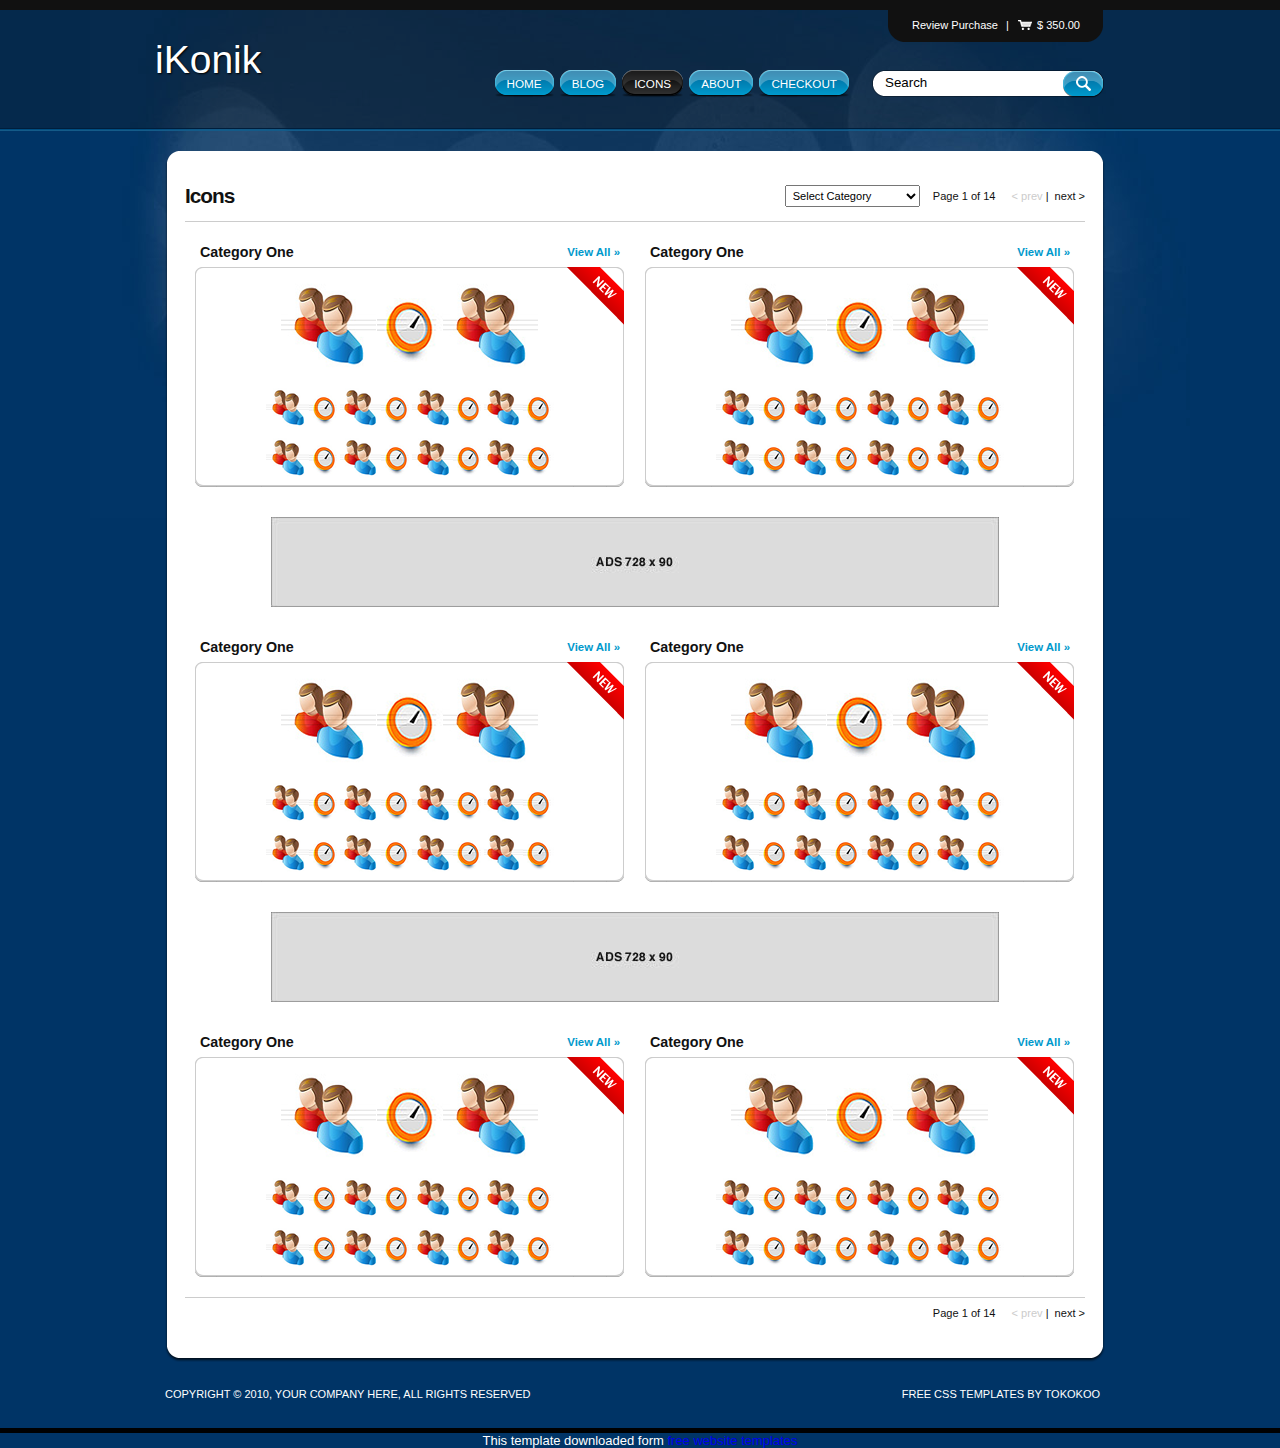
<file: product-overview.html>
<!DOCTYPE html PUBLIC "-//W3C//DTD XHTML 1.0 Transitional//EN" "http://www.w3.org/TR/xhtml1/DTD/xhtml1-transitional.dtd">
<html xmlns="http://www.w3.org/1999/xhtml">
<head>
<title>iKonik | Product Overview</title>
<meta content="text/html; charset=utf-8" http-equiv="Content-Type" />
<link media="screen" rel="stylesheet" type="text/css" href="style.css" />
<link media="screen" rel="stylesheet" type="text/css" href="themes/blue/style.css" />
<script type="text/javascript" src="script/jquery-1.4.2.js"></script>
<script type="text/javascript" src="script/jquery.tools.js"></script>
<script type="text/javascript" src="script/ikonik.js"></script>
</head>
<body>
<div id="wrap">
  <div id="main" class="clearfix">
    <div id="cart" class="container">
      <div id="cart-content" class="grid">
        <div id="things" class="inside"> <a class="next right browse"></a>
          <div class="cart-slider">
            <div class="cart-belt">
              <div class="cart-divider">
                <div class="cart-item">
                  <div class="cart-icon"><img class="" src="uploads/icon1.png" width="64" height="64" alt="" /></div>
                  <a class="cart-cancel" href="#">Cancel</a>
                  <div class="cart-zip">A pack</div>
                  <div class="cart-price">$99</div>
                </div>
                <div class="cart-item">
                  <div class="cart-icon"><img class="" src="uploads/icon2.png" width="64" height="64" alt="" /></div>
                  <a class="cart-cancel" href="#">Cancel</a>
                  <div class="cart-price">$99</div>
                </div>
                <div class="cart-item">
                  <div class="cart-icon"><img class="" src="uploads/icon3.png" width="64" height="64" alt="" /></div>
                  <a class="cart-cancel" href="#">Cancel</a>
                  <div class="cart-zip">A pack</div>
                  <div class="cart-price">$99</div>
                </div>
              </div>
              <div class="cart-divider">
                <div class="cart-item">
                  <div class="cart-icon"><img class="" src="uploads/icon2.png" width="64" height="64" alt="" /></div>
                  <a class="cart-cancel" href="#">Cancel</a>
                  <div class="cart-price">$99</div>
                </div>
                <div class="cart-item">
                  <div class="cart-icon"><img class="" src="uploads/icon3.png" width="64" height="64" alt="" /></div>
                  <a class="cart-cancel" href="#">Cancel</a>
                  <div class="cart-zip">A pack</div>
                  <div class="cart-price">$99</div>
                </div>
                <div class="cart-item">
                  <div class="cart-icon"><img class="" src="uploads/icon1.png" width="64" height="64" alt="" /></div>
                  <a class="cart-cancel" href="#">Cancel</a>
                  <div class="cart-price">$99</div>
                </div>
              </div>
            </div>
          </div>
          <a class="prev left browse"></a> </div>
        <div id="checkout" class="inside">
          <p>You Have <span class="x">6 items</span> in your shopping cart.</p>
          <div class="clear" style="height:20px;"></div>
          <div id="checkout-left">
            <p>Total Payment :</p>
            <h3 class="x">$350.00</h3>
          </div>
          <div id="checkout-right"><a href="checkout.html" class="round"><span>Checkout</span></a></div>
        </div>
        <div class="clear"></div>
      </div>
    </div>
    <div class="clearfix"></div>
    <div id="full" class="container clearfix">
      <div id="head">
        <div class="grid">
          <div id="cartstatus">
            <p> <a id="carttoggle">Review Purchase</a> | <span id="pricestatus">$ 350.00</span> </p>
          </div>
          <h1 id="logo"><a href="index.html">iKonik</a></h1>
          <ul id="navigation">
            <li><a class="round" href="index.html"><span>Home</span></a></li>
            <li><a class="round" href="blog.html"><span>Blog</span></a></li>
            <li><a class="round round-current" href="product-overview.html"><span>Icons</span></a></li>
            <li><a class="round" href="about.html"><span>About</span></a></li>
            <li><a class="round" href="checkout.html"><span>Checkout</span></a></li>
          </ul>
          <div id="search">
            <form action="#" method="get">
              <input type="text" value="Search" id="s" name="s" onfocus="if (this.value == 'Search') {this.value = '';}" onblur="if (this.value == '') {this.value = 'Search';}" />
              <input type="submit" id="searchsubmit" value="Search" />
            </form>
          </div>
        </div>
      </div>
      <div class="big-block grid">
        <div class="big-block-top"></div>
        <div class="big-block-content clearfix">
          <h2 class="page-title">Icons</h2>
          <div class="pagination">
            <select name="category">
              <option selected="selected">Select Category</option>
              <option>-------------------</option>
              <option value="cartoon">Cartoon</option>
              <option value="hand-drawn">Hand Drawn</option>
              <option value="vector">Vector</option>
            </select>
            <span class="indicator">Page 1 of 14</span> <span class="none">&lt; prev</span> | <a href="#">next &gt;</a> </div>
          <hr class="pagination-break" />
          <div class="icon-list clearfix">
            <div class="icon-item">
              <h3 class="icon-title">Category One <a href="#">View All &raquo;</a></h3>
              <img class="badge" src="images/badge-new.png" alt="" />
              <div class="icon-top"></div>
              <div class="icon-middle">
                <div class="icon-image"><a href="product-categories.html"><img src="uploads/list-icons.png" alt="" /></a></div>
              </div>
              <div class="icon-bottom"></div>
            </div>
            <div class="icon-item">
              <h3 class="icon-title">Category One <a href="#">View All &raquo;</a></h3>
              <img class="badge" src="images/badge-new.png" alt="" />
              <div class="icon-top"></div>
              <div class="icon-middle">
                <div class="icon-image"><a href="#"><img src="uploads/list-icons.png" alt="" /></a></div>
              </div>
              <div class="icon-bottom"></div>
            </div>
            <div class="clear"></div>
            <div class="banner"> <a href="#"><img src="uploads/ad-728-1.jpg" alt="" width="728" height="90" /></a> </div>
            <div class="clear"></div>
            <div class="icon-item">
              <h3 class="icon-title">Category One <a href="#">View All &raquo;</a></h3>
              <img class="badge" src="images/badge-new.png" alt="" />
              <div class="icon-top"></div>
              <div class="icon-middle">
                <div class="icon-image"><a href="#"><img src="uploads/list-icons.png" alt="" /></a></div>
              </div>
              <div class="icon-bottom"></div>
            </div>
            <div class="icon-item">
              <h3 class="icon-title">Category One <a href="#">View All &raquo;</a></h3>
              <img class="badge" src="images/badge-new.png" alt="" />
              <div class="icon-top"></div>
              <div class="icon-middle">
                <div class="icon-image"><a href="#"><img src="uploads/list-icons.png" alt="" /></a></div>
              </div>
              <div class="icon-bottom"></div>
            </div>
            <div class="clear"></div>
            <div class="banner"> <a href="#"><img src="uploads/ad-728-1.jpg" alt="" width="728" height="90" /></a> </div>
            <div class="clear"></div>
            <div class="icon-item">
              <h3 class="icon-title">Category One <a href="#">View All &raquo;</a></h3>
              <img class="badge" src="images/badge-new.png" alt="" />
              <div class="icon-top"></div>
              <div class="icon-middle">
                <div class="icon-image"><a href="#"><img src="uploads/list-icons.png" alt="" /></a></div>
              </div>
              <div class="icon-bottom"></div>
            </div>
            <div class="icon-item">
              <h3 class="icon-title">Category One <a href="#">View All &raquo;</a></h3>
              <img class="badge" src="images/badge-new.png" alt="" />
              <div class="icon-top"></div>
              <div class="icon-middle">
                <div class="icon-image"><a href="#"><img src="uploads/list-icons.png" alt="" /></a></div>
              </div>
              <div class="icon-bottom"></div>
            </div>
          </div>
          <hr class="pagination-break" />
          <div class="pagination"> <span class="indicator">Page 1 of 14</span> <span class="none">&lt; prev</span> | <a href="#">next &gt;</a> </div>
        </div>
        <div class="big-block-bottom"></div>
      </div>
    </div>
  </div>
</div>
<div id="footer" class="container">
  <div class="grid clearfix">
    <div class="footer-left">Copyright &copy; 2010, Your Company Here, All Rights Reserved</div>
    <div class="footer-right"><a href="http://all-free-download.com/free-website-templates/">Free CSS Templates</a> by <a href="http://www.tokokoo.com/">tokokoo</a></div>
  </div>
</div>
<div align=center>This template  downloaded form <a href='http://all-free-download.com/free-website-templates/'>free website templates</a></div></body>
</html>
</file>
<file: style.css>
* {
	padding:0;
	margin:0;
}
html, body {
	height:100%;
	margin:0 0 1px;
	padding:0;
}
html, body, #wrap {
	text-align:center;
	height:100%;
}
body > #wrap {
	height:auto;
	min-height:100%;
}
#main {
	padding-bottom:45px;
}
body {
	font-size:81.3%;
	font-family:"Lucida Sans", "Helvetica Neue", Arial, Helvetica, sans-serif;
}
.grid {
	width:970px;
	margin:0 auto;
	position:relative;
	text-align:left;
}
.grid .inside {
	display:inline;
	float:left;
	position:relative;
	margin:0 10px;
	height:20px;
}
body {
	font-size:81.3%;
	font-family:"Lucida Sans", "Helvetica Neue", Arial, Helvetica, sans-serif;
}
* {
	outline:none;
}
h1, h2, h3, h4, h5, h6 {
	font-weight:normal;
	color:#111;
}
h1 {
	font-size:3em;
	line-height:1;
}
h2 {
	font-size:2.4em;
}
h3 {
	font-size:1.5em;
	line-height:1;
}
h4 {
	font-size:1.2em;
	line-height:1.25;
}
h5 {
	font-size:1em;
	font-weight:bold;
}
h6 {
	font-size:1em;
	font-weight:bold;
}
h1 img, h2 img, h3 img, h4 img, h5 img, h6 img {
	margin:0;
}
a {
	text-decoration:none;
}
img {
	border:none;
}
#cart {
	height:140px;
	display:none;
}
#things {
	position:relative;
	height:140px;
}
#checkout {
	width:300px;
	float:right;
	margin-top:30px;
	margin-right:30px;
}
.cart-slider {
	position:relative;
	width:525px;
	height:100px;
	overflow:hidden;
	margin-top:20px;
	padding-top:10px;
	float:left;
}
.cart-belt {
	width:20000em;
	position:absolute;
	list-style:none;
	clear:both;
}
.cart-divider {
	float:left;
}
.cart-item {
	display:block;
	position:relative;
	float:left;
	width:74px;
	height:74px;
	margin:0 16px 0 15px;
	background:#fff;
	-moz-border-radius:3px;
	-webkit-border-radius:3px;
}
.cart-cancel {
	display:block;
	width:22px;
	height:22px;
	overflow:hidden;
	position:absolute;
	top:-10px;
	left:-10px;
	background:url(images/x.png) no-repeat top left;
	text-indent:-9999px;
	cursor:pointer;
}
.cart-zip {
	display:block;
	width:25px;
	height:25px;
	overflow:hidden;
	background:url(images/zip.png) no-repeat top left;
	text-indent:-9999px;
	position:absolute;
	top:50px;
	left:-8px;
}
.cart-icon {
	border:none;
	width:64px;
	height:64px;
	margin:5px;
}
.cart-icon img {
	position:absolute;
	float:left;
}
.cart-price {
	display:block;
	width:37px;
	height:37px;
	position:absolute;
	top:50px;
	right:-10px;
	text-align:center;
	font-size:0.8em;
	line-height:39px;
	font-family:Helvetica, Arial, sans-serif;
}
#cart #checkout-left {
	width:130px;
	float:left;
}
#cart #checkout-right {
	width:130px;
	float:right;
}
#cart #checkout-right a {
	display:block;
	float:right;
}
#carttoggle:hover {
	cursor:pointer;
}
#full {
	border-top:10px solid #111;
}
#head {
	height:120px;
	margin-bottom:10px;
}
#cartstatus {
	width:218px;
	height:33px;
	background:url(images/drawer.png) no-repeat top left;
	position:absolute;
	right:20px;
}
#cartstatus p {
	text-align:center;
	padding:0 10px;
	line-height:30px;
	font-size:0.85em;
}
#cartstatus a {
	margin-right:5px;
}
#cartstatus span {
	margin-left:5px;
	padding-left:20px;
	background:url(images/icon-cart.png) no-repeat left center;
}
#logo {
	display:block;
	position:absolute;
	top:30px;
}
#navigation {
	list-style:none;
	position:absolute;
	top:60px;
	right:270px;
}
#navigation li {
	display:block;
	float:left;
	margin-right:6px;
}
#navigation li a {
	display:block;
}
#search {
	position:absolute;
	top:60px;
	right:20px;
	height:28px;
	width:235px;
}
#blog-search {
	position:relative;
	height:28px;
	width:235px;
}
#search form, #blog-search form {
	padding:5px 15px;
	position:relative;
}
#search #s, #blog-search #blog-s {
	border:none;
	width:175px;
}
#search #searchsubmit {
	position:absolute;
	right:0;
	top:0;
	width:45px;
	height:28px;
	background:transparent;
	border:none;
	overflow:hidden;
	text-indent:1000px;
	cursor:pointer;
}
#blog-search #blog-searchsubmit {
	position:absolute;
	right:0;
	top:0;
	width:45px;
	height:28px;
	background:transparent;
	border:none;
	overflow:hidden;
	text-indent:1000px;
	cursor:pointer;
}
#featured {
	position:relative;
}
.featured {
	margin:25px 0 0;
	position:relative;
	overflow:hidden;
	width:970px;
	height:225px;
}
.featured-wrap {
	height:20000em;
	position:absolute;
}
.featured-item {
	width:970px;
	height:225px;
	position:relative;
	float:left;
}
.featured-text {
	width:520px;
	float:left;
	margin:0 15px;
	text-align:right;
	position:relative;
	height:220px;
}
.featured-title {
	text-transform:uppercase;
}
.featured-image {
	width:400px;
	float:left;
	margin:0 10px;
}
.feat-image-left, .feat-image-right {
	width:25px;
	float:left;
	height:237px;
	background-position:top left;
	background-repeat:no-repeat;
}
.feat-image-left {
	background-image:url(images/feat-left.png);
}
.feat-image-right {
	background-image:url(images/feat-right.png);
}
.feat-image {
	width:350px;
	float:left;
	height:217px;
	background:transparent url(images/feat-middle.png) repeat-x top left;
	text-align:center;
	padding-top:20px;
}
.featured-basket {
	position:absolute;
	bottom:15px;
	right:0;
}
.featured-basket p, .featured-basket .add-cart {
	float:right;
}
.featured-basket p {
	margin-right:15px;
}
.featured-basket p span {
	font-size:1.5em;
}
.feat-image {
	width:350px;
	float:left;
	height:217px;
	background:transparent url(images/feat-middle.png) repeat-x top left;
	text-align:center;
	padding-top:20px;
}
.newest-divider {
	float:left;
}
.newest-left, .newest-right {
	width:25px;
	float:left;
	height:225px;
	background-position:top left;
	background-repeat:no-repeat;
}
.newest-left {
	background-image:url(images/feat-left.png);
}
.newest-right {
	background-image:url(images/feat-right.png);
}
.newest {
	width:910px;
	float:left;
	height:225px;
	background:url(images/feat-middle.png) repeat-x top left;
	text-align:center;
	position:relative;
	overflow:hidden;
}
.newest-wrap {
	width:20000em;
	position:absolute;
}
.newest-item {
	width:151px;
	float:left;
	position:relative;
	height:200px;
	border-right:1px solid #ddd;
}
.newest-item:hover {
	background:#bbb url(images/newest-bg.png) repeat-x top left;
}
.newest-desc {
	font-size:0.85em;
	margin:0 5px;
}
.newest-img {
	margin:5px;
}
.newest-img a {
	display:block;
}
.newest-item .add-cart {
	position:absolute;
	bottom:7px;
	left:22px;
}
#newest .left {
	left:-6px;
	top:85px;
}
#newest .right {
	right:4px;
	top:85px;
}
.big-block {
	width:950px;
	margin:0 auto 20px;
}
.big-block-top {
	height:25px;
	background:url(images/big-top.png) no-repeat center bottom;
}
.big-block-bottom {
	height:25px;
	background:url(images/big-bottom.png) no-repeat center top;
}
.big-block-content {
	padding:15px 0;
	min-height:280px;
	background:url(images/big-middle.png) repeat-y center top;
}
.block-left {
	width:565px;
	float:left;
	margin:0 10px 0 30px;
}
.block-right {
	width:290px;
	float:left;
	margin-left:30px;
}
.blog-entry {
	margin-bottom:25px;
}
.blog-title {
	padding-bottom:5px;
	background:url(images/dots.png) repeat-x left bottom;
	margin-bottom:5px;
	font-weight:bold;
}
.blog-meta {
	font-size:0.85em;
	margin-bottom:15px;
	height:17px;
	line-height:17px;
}
.blog-thumb {
	margin-bottom:10px;
}
.blog-more {
	margin:10px 0 40px;
}
.blog-more .round {
	float:left;
	text-transform:none;
}
.blog-share {
	line-height:28px;
	float:right;
	text-align:right;
}
.blog-share a {
	position:relative;
	top:4px;
	margin:0 1px;
}
.blog-content h1, .blog-content h2, .blog-content h3, .blog-content h4, .blog-content h5, .blog-content h6, .blog-content ul, .blog-content ol, .blog-content p {
	margin-bottom:13px;
}
.blog-content h1, .blog-content h2, .blog-content h3 {
	padding-top:7px;
}
.blog-content p, .blog-content ul li, .blog-content ol li {
	line-height:1.5em;
}
.blog-content ul, .blog-content ol {
	margin-left:20px;
}
.blog-content ul li, .blog-content ol li {
	margin-bottom:4px;
}
.blog-content blockquote {
	padding-left:60px;
	background:url(images/blog-quote.png) no-repeat left top;
}
.wp-caption {
	text-align:center;
	font-size:0.85em;
	font-style:italic;
}
.blog-content .alignright {
	float:right;
	margin:0 0 10px 10px;
}
.blog-content .alignleft {
	float:left;
	margin:0 10px 10px 0;
}
.blog-content .aligncenter {
	display:block;
	clear:both;
}
.preview-link, .download-link {
	font-size:1.3em;
	line-height:2.4;
	padding:5px 10px 5px 30px;
	margin-right:5px;
}
.preview-link {
	background:url(images/icon-preview.png) no-repeat left center;
}
.download-link {
	background:url(images/icon-download.png) no-repeat left center;
}
.page-title {
	font-size:1.6em;
	line-height:30px;
	font-weight:bold;
	letter-spacing:-1px;
	float:left;
	margin-left:20px;
}
.pagination {
	float:right;
	text-aligm:right;
	margin-right:30px;
	height:30px;
	line-height:30px;
	font-size:0.85em;
}
.pagination a {
	margin-left:3px;
}
.pagination select {
	padding:3px;
	width:135px;
	font-size:1em;
}
.pagination span.none {
	margin-left:3px;
}
hr.pagination-break {
	clear:both;
	border-width:0 0 1px;
	border-style:solid;
	border-color:#ccc;
	height:10px;
	margin:0 30px 0 20px;
}
hr.break {
	clear:both;
	border-width:0 0 1px;
	border-style:solid;
	border-color:#ccc;
	height:10px;
	margin:0 0 15px;
}
.icon-list {
	margin:10px 30px 0 20px;
}
.icon-title {
	font-weight:bold;
	font-size:1.1em;
	height:20px;
	line-height:20px;
	margin-bottom:5px;
	padding:0 5px;
}
.icon-title a {
	float:right;
	font-size:0.8em;
}
.icon-item {
	float:left;
	width:430px;
	position:relative;
	margin:10px;
}
.icon-top {
	height:10px;
	background:url(images/list-top.png) no-repeat center bottom;
}
.icon-bottom {
	height:10px;
	background:url(images/list-bottom.png) no-repeat center top;
}
.icon-middle {
	height:200px;
	width:410px;
	padding:0 10px;
	background:url(images/list-middle.png) repeat-y center top;
	text-align:center;
	overflow:hidden;
}
.icon-description {
	display:none;
	position:absolute;
	bottom:0;
	left:0;
	width:400px;
	padding:10px 15px 15px;
	background:url(images/list-hover.png) no-repeat bottom left;
}
.icon-description p {
	margin:5px 0;
}
.icon-description ul {
	margin-left:15px;
	list-style-image:url(images/arrow-right-white.png);
}
ul.tabs-nav {
	list-style:none;
	border-bottom:1px solid #aaa;
	font-size:0.85em;
}
ul.tabs-nav li {
	float:left;
	position:relative;
	margin-left:10px;
}
ul.tabs-nav li a {
	position:relative;
	bottom:-1px;
	display:block;
	padding:3px 7px;
	border-width:1px;
	border-style:solid;
	border-color:#bbb #bbb #aaa #bbb;
	background:#aaa;
	-moz-border-radius-topleft:5px;
	-moz-border-radius-topright:5px;
	-webkit-border-top-left-radius:5px;
	-webkit-border-top-right-radius:5px;
}
ul.tabs-nav li a.current {
	border-color:#aaa #aaa #fff #aaa;
	background:#fff;
}
div.tabs-panels {
	margin:10px;
}
div.tabs-panel {
	position:relative;
	display:none;
}
.posts-list {
	list-style:none;
}
.posts-list li {
	position:relative;
	padding:10px 0 10px;
	min-height:42px;
	margin-bottom:5px;
	background:url(images/dots.png) repeat-x bottom left;
}
.posts-list li:after {
	clear:both;
	content:' ';
	display:block;
	font-size:0;
	line-height:0;
	visibility:hidden;
	width:0;
	height:0;
}
* html .posts-list li {
	height:1%;
}
li p.titles {
	float:left;
	width:440px;
}
li p.counts {
	float:right;
	width:95px;
	text-align:center;
}
li p.titles a, li p.counts {
	font-size:1.2em;
}
li p.titles span, li p.counts span {
	display:block;
	font-size:11px;
}
li p.counts img {
	width:24px;
	height:24px;
}
.tabs-subscribe {
	position:absolute;
	top:-30px;
	right:0px;
}
.tabs-subscribe a {
	padding-right:22px;
	background:url(images/icon-rss.png) no-repeat right center;
}
#checkout-head {
	font-size:1.6em;
	line-height:30px;
	font-weight:bold;
	letter-spacing:-1px;
	float:left;
	margin:0;
}
#checkout-head span {
	font-size:0.6em;
	font-style:italic;
	line-height:30px;
	font-weight:normal;
	letter-spacing:0;
}
.checkout-pagination {
	float:right;
	text-aligm:right;
	font-size:0.85em;
	height:30px;
	line-height:40px;
	margin-right:0;
}
table.payment {
	margin:0 0 20px;
	border-width:1px;
	border-style:solid;
	border-collapse:collapse;
}
table.payment th, table.payment td {
	padding:5px;
}
.td-first img {
	float:left;
	width:64px;
	height:64px;
	margin-right:5px;
}
.td-first strong, .td-first em {
	display:block;
	margin-left:70px;
}
table.payment tr.total {
	font-weight:bold;
}
div.form h4 {
	margin:20px 0 10px;
	padding-bottom:5px;
}
div.form label {
	float:left;
	width:100px;
	text-align:right;
	margin-right:10px;
}
div.form .clear {
	height:10px;
}
.wpsc_checkout_forms input.broap {
	display:block;
	width:130px;
	border:none;
	height:27px;
	cursor:pointer;
	text-transform:uppercase;
	font-size:0.9em;
}
.single-image-box {
	width:400px;
	position:relative;
	float:left;
	margin:20px 10px 0;
}
.single-image-left, .single-image-right {
	width:25px;
	float:left;
	height:237px;
	background-position:top left;
	background-repeat:no-repeat;
}
.single-image-left {
	background-image:url(images/feat-left.png);
}
.single-image-right {
	background-image:url(images/feat-right.png);
}
.single-image {
	width:350px;
	float:left;
	height:217px;
	background:transparent url(images/feat-middle.png) repeat-x top left;
	text-align:center;
	padding-top:20px;
}
.single-write {
	float:left;
	width:470px;
	margin:20px 0 10px 20px;
}
.single-write h3 {
	font-weight:bold;
}
.single-write h1, .single-write h2, .single-write h3, .single-write h4, .single-write h5, .single-write h6, .single-write p, .single-write ul, .single-write ol {
	margin-bottom:10px;
	line-height:1.2;
}
.single-write ul {
	list-style-image:url("images/arrow-right.png");
	margin-left:15px;
}
.single-set-preview h3 {
	float:left;
	margin-left:40px;
}
.single-set-preview h3 span {
	font-size:0.85em;
	margin-left:10px;
}
.single-set-preview .add-cart {
	float:right;
	margin-right:62px;
}
.single-set-icon {
	margin:10px 50px 10px 40px;
	text-align:center;
	padding:20px;
	border:1px solid #ddd;
	-moz-border-radius:10px;
	-webkit-border-radius:10px;
}
.comment-count {
	display:block;
	float:right;
	height:17px;
	line-height:17px;
	padding-left:25px;
	background:url(images/icon-comment.png) no-repeat left center;
}
#comments {
	margin-top:30px;
}
#comments h3 {
	margin-bottom:25px;
}
.comment {
	margin-bottom:15px;
}
.comment-left {
	width:65px;
	height:52px;
	float:left;
	background:url(images/avatar-bubble.png) no-repeat top left;
	margin-right:10px;
	position:relative;
}
.comment-left img {
	position:absolute;
	top:6px;
	left:6px;
	width:40px;
	height:40px;
}
.comment-right {
	border:1px solid #e5e5e5;
	-moz-border-radius:10px;
	-webkit-border-radius:10px;
	padding:15px;
	margin-left:75px;
	line-height:1.5;
}
.comment cite {
	display:block;
	font-style:normal;
	font-weight:bold;
	font-size:1.1em;
	padding-bottom:10px;
	margin-bottom:10px;
	background:url(images/dots.png) repeat-x bottom left;
}
.comment cite small {
	float:right;
	margin-top:3px;
	font-weight:normal;
}
#respond {
	margin-top:30px;
}
#comment_form fieldset {
	border:1px solid #e5e5e5;
	-moz-border-radius:10px;
	-webkit-border-radius:10px;
	padding:15px;
}
#comment_form p {
	margin-bottom:10px;
}
.text {
	border:1px solid #e5e5e5;
	-moz-border-radius:10px;
	-webkit-border-radius:10px;
	padding:3px 10px;
	margin-right:10px;
	font-family:Arial, Helvetica, sans-serif;
	font-size:1em;
}
.sidebar-box {
	margin-bottom:15px;
}
.sidebar-top {
	height:10px;
	width:280px;
	background:url(images/sidebar-top.png) no-repeat top left;
}
.sidebar-bottom {
	height:10px;
	width:280px;
	background:url(images/sidebar-bottom.png) no-repeat top left;
}
.sidebar-content {
	font-size:0.85em;
	padding:0 0 0 10px;
	background:url(images/sidebar-middle.png) repeat-y top left;
}
.sidebar-content h3 {
	font-size:1.45em;
	margin-bottom:5px;
}
.sidebar-content ul {
	list-style-image:url(images/arrow-right.png);
}
.sidebar-content ul li {
	margin-left:16px;
	line-height:1.5;
}
.sidebar-box {
	width:280px;
	position:relative;
}
.sidebar-blocks {
	list-style:none;
}
.sidebar-blocks li {
	width:280px;
	height:64px;
	position:relative;
	background-position:bottom left;
	background-attachment:scroll;
	background-repeat:no-repeat;
	background-image:url(images/sidebar-block.png);
	margin-bottom:10px;
}
.sidebar-blocks li:hover {
	background-position:top left;
}
.sidebar-blocks li img {
	float:left;
	position:relative;
	width:48px;
	height:48px;
	margin:8px;
	z-index:1;
}
.sidebar-blocks li h4, .sidebar-blocks li p {
	margin:0 0 0 64px;
	position:relative;
	z-index:1;
}
.sidebar-blocks li h4 {
	font-weight:bold;
	padding:10px 0 0;
}
.sidebar-blocks li p {
	font-size:0.9em;
}
.sidebar-blocks li a {
	display:block;
	width:280px;
	height:64px;
	position:absolute;
	left:0;
	top:0;
	right:0;
	bottom:0;
	overflow:hidden;
	text-indent:-10000px;
	z-index:2;
}
.subscibe-big a {
	display:block;
	width:238px;
	height:48px;
	background:url(images/subscribe.png) no-repeat top left;
	margin-bottom:15px;
	overflow:hidden;
	text-indent:-1000px;
}
.round {
	height:28px;
	line-height:28px;
	font-size:0.9em;
	text-transform:uppercase;
	margin-right:12px;
}
.roundbutton {
	border:medium none;
	display:block;
	font-size:0.9em;
	height:28px;
	margin:10px 0;
	padding-bottom:5px;
	text-align:center;
	text-transform:uppercase;
	width:130px;
	cursor:pointer;
}
.add-cart {
	text-align:right;
	display:block;
	width:95px;
	height:28px;
	line-height:28px;
	font-size:0.9em;
	margin-right:12px;
}
.round span, .add-cart span {
	display:block;
	position:relative;
	right:-12px;
	padding-right:12px;
}
.badge {
	position:absolute;
	top:0;
	right:0;
	z-index:4;
}
.icon-list .badge {
	top:25px;
	right:1px;
}
.single-image-box .badge {
	right:12px;
}
.banner {
	text-align:center;
	margin:20px 0;
}
a.browse {
	display:block;
	width:32px;
	height:32px;
	float:left;
	cursor:pointer;
	font-size:1px;
	position:absolute;
	z-index:100;
}
#things .next {
	top:50px;
	right:-35px;
}
#things .prev {
	top:50px;
	left:-35px;
}
#featured .next {
	top:85px;
	right:3px;
}
#featured .prev {
	top:85px;
	right:385px;
}
.blog-pagination {
	font-size:1.2em;
	margin-top:35px;
	text-transform:lowercase;
}
.prev-page {
	float:left;
}
.next-page {
	float:right;
}
.pagination span.indicator {
	margin:0 10px;
}
.ad-125 {
	margin-bottom:0;
}
.ad-125 a {
	display:block;
	width:125px;
	height:125px;
	overflow:hidden;
	float:left;
	margin:5px 10px 5px 0;
}
.clear {
	clear:both;
	display:block;
	overflow:hidden;
	visibility:hidden;
	width:0;
	height:0;
}
.clearfix:after {
	clear:both;
	content:' ';
	display:block;
	font-size:0;
	line-height:0;
	visibility:hidden;
	width:0;
	height:0;
}
* html .clearfix {
	height:1%;
}
img, div, a, input {
	behavior:url(script/iepngfix.htc);
}
#footer {
	position:relative;
	margin:-45px auto 0;
	height:20px;
	border-bottom:5px solid #000;
	padding-bottom:20px;
	font-size:11px;
	text-transform:uppercase;
}
#footer a {
	color:#FFF;
	text-decoration:none;
}
.footer-left {
	float:left;
	margin-left:10px;
}
.footer-right {
	float:right;
	margin-right:25px;
}
</file>
<file: themes/blue/style.css>
body {
	background:#003466;
}
#cart {
	background:#111;
}
.cart-price {
	background:url(images/price.png) repeat top left;
}
a.left, .a.right {
	background-repeat:no-repeat;
	background-position:top left;
}
a.left:hover, a.right:hover {
	background-position:bottom left;
}
#things a.left {
	background-image:url(images/cart-left.png);
}
#things a.right {
	background-image:url(images/cart-right.png);
}
#featured a.left, #newest a.left {
	background-image:url(images/prev.png);
}
#featured a.right, #newest a.right {
	background-image:url(images/next.png);
}
a.disabled {
	visibility:hidden !important;
}
#full {
	background:url(images/background.jpg) scroll no-repeat top center;
}
#head {
	background:url(images/header.png) repeat-x bottom left;
}
#logo {
	text-shadow:1px 1px 2px #000;
}
.round {
	background:url(images/nav-left.png) no-repeat top left;
}
.add-cart {
	background:url(images/nav-cart.png) no-repeat top left;
}
.add-cart:hover {
	color:#00b7f4;
	background:url(images/nav-cart.png) no-repeat bottom left;
}
.round span, .add-cart span {
	background:url(images/nav-right.png) no-repeat top right;
}
.round:hover, .roundon, .round-current {
	background:url(images/nav-left.png) no-repeat bottom left;
}
.round:hover span, .add-cart:hover span, .roundon span, .round-current span {
	background:url(images/nav-right.png) no-repeat bottom right;
}
#search, #blog-search {
	background:url(images/search.png) no-repeat top left;
}
.roundbutton {
	background:url(images/round-button.png) no-repeat top left;
}
.roundbutton:hover {
	background:url(images/round-button.png) no-repeat bottom left;
}
.wpsc_checkout_forms input.broap {
	color:#fff;
	background:url(images/round-button.png) no-repeat top left;
}
.wpsc_checkout_forms input.broap:hover {
	background:url(images/round-button.png) no-repeat left -28px;
}
#head {
	border-bottom:1px solid #145B89;
}
div.form h4 {
	border-bottom:1px solid #ddd;
}
table.payment {
	border-color:#ccc;
}
table.payment th, table.payment tr.total {
	background:#eee;
}
body, .round, .round:hover, .add-cart, #logo a, .featured-title a, .roundbutton, .icon-description a, .icon-description a:hover, .icon-description p, #footer a, #footer a:hover {
	color:#fff;
}
.blog-pagination a, .checkout-pagination a, .newest-desc span, #comments h3, #comments h3 a, .comment cite small a, .page-title span {
	color:#999;
}
.blog-title a, .big-block, .blog-content, li p.titles a, li p.counts a, ul.tabs-nav li a, .tabs-subscribe a, .blog-pagination a:hover, .newest-desc, .pagination a, .comment cite a, .single-write ul li a, .single-write ul li a:hover, .single-set-preview h3 span {
	color:#111;
}
.sidebar-content a, .blog-meta a, .blog-meta a:hover, .blog-content a:hover {
	color:#069;
}
.blog-content a, .pagination a.current-page, .icon-title a {
	color:#09c;
}
a:hover, .x {
	color:#00b7f4;
}
li p span, .single-set-preview h3, .pagination span.none {
	color:#ccc;
}
.blog-meta a:hover, .blog-content a:hover, .tabs-subscribe a:hover, #comments h3 a:hover, .comment cite a:hover, .icon-description a:hover, .pagination a:hover, .checkout-pagination a:hover, .icon-title a:hover, .single-write ul li a:hover {
	text-decoration:underline;
}
</file>
